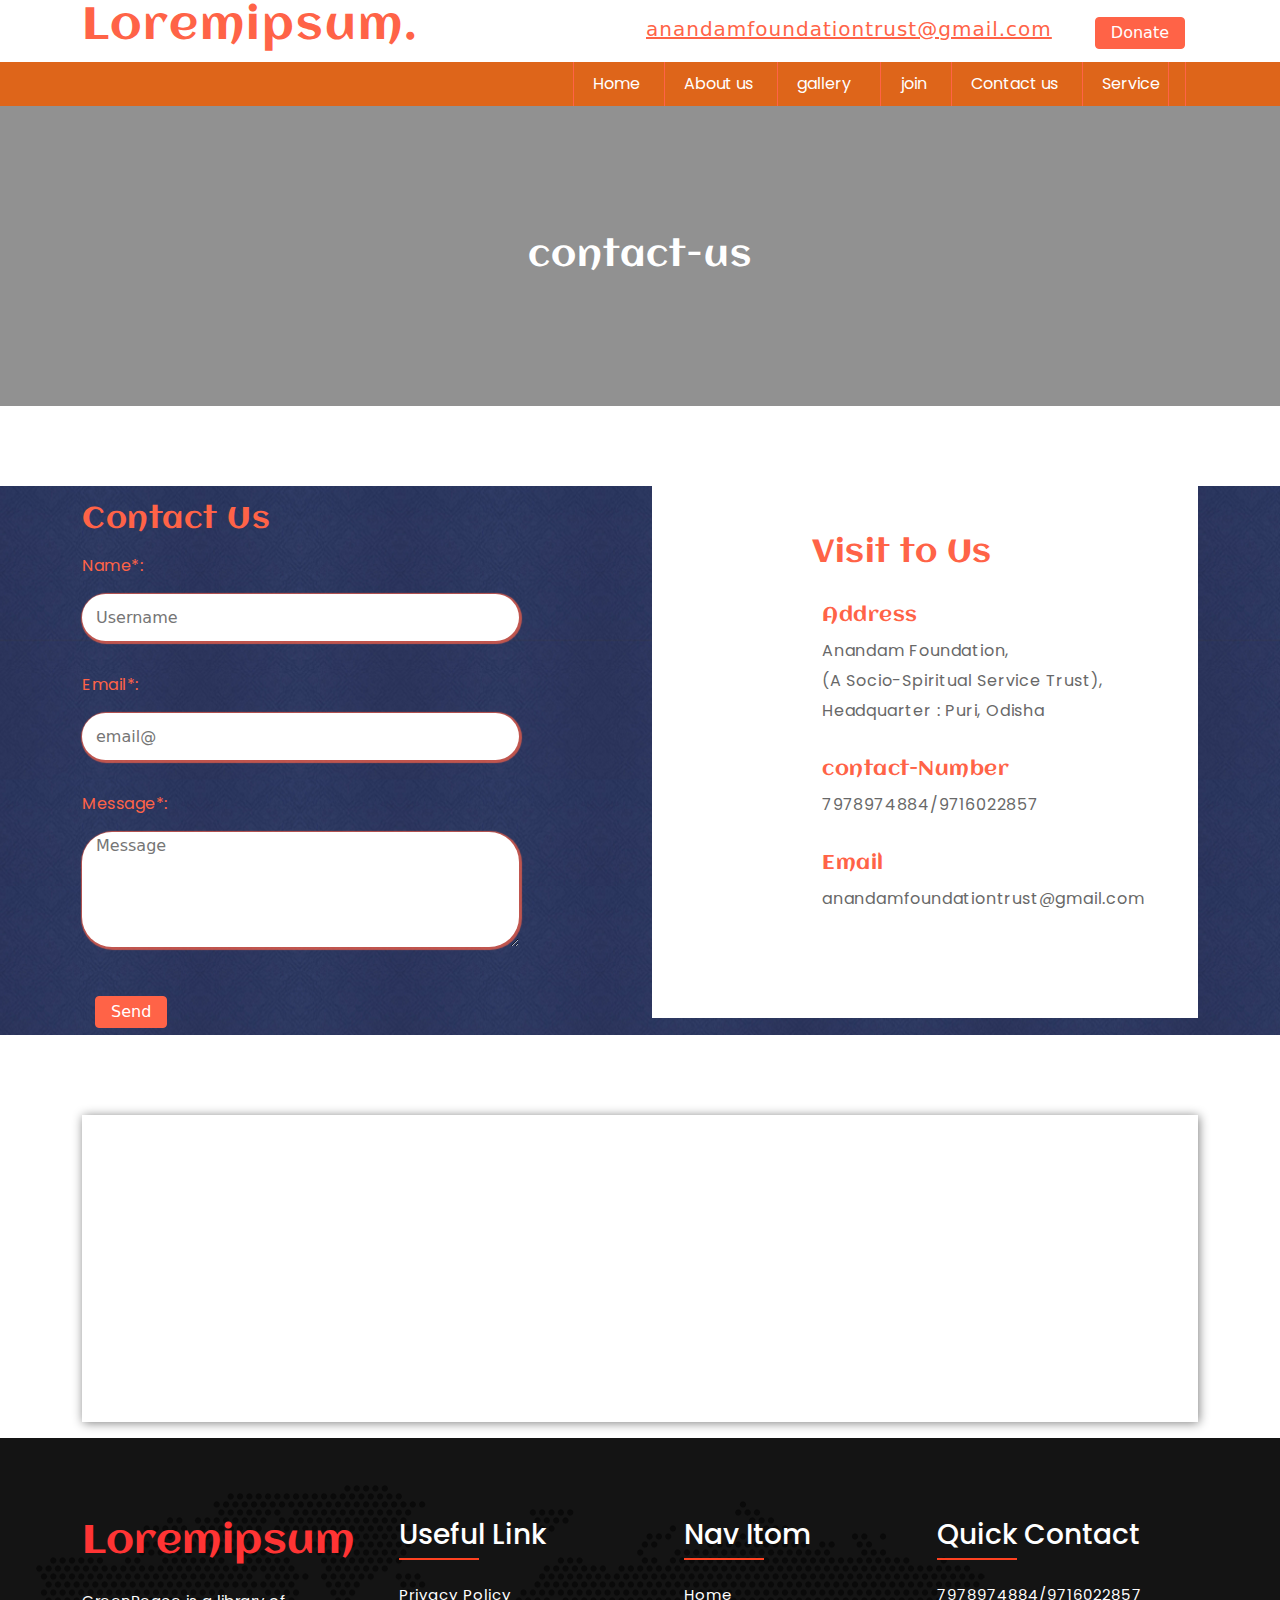
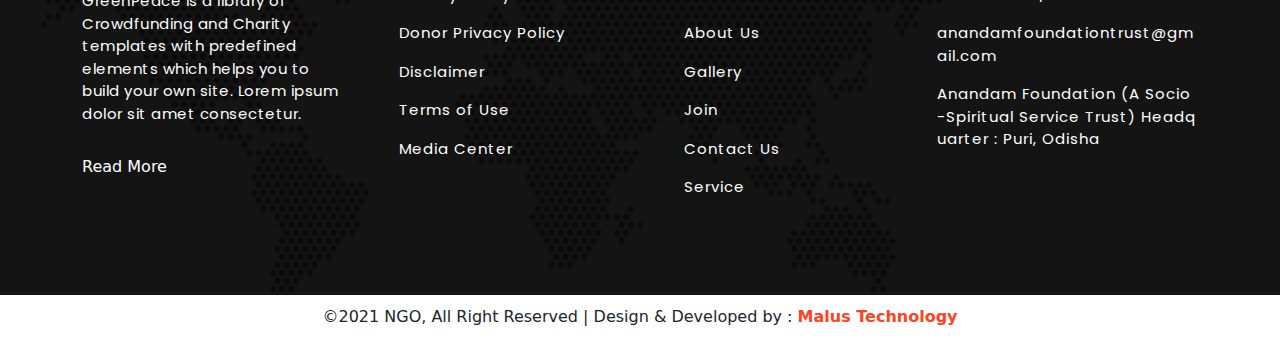
<file: contact.html>
<!DOCTYPE html>
<html lang="en">
<head>
    <meta charset="UTF-8">
    <meta http-equiv="X-UA-Compatible" content="IE=edge">
    <meta name="viewport" content="width=device-width, initial-scale=1.0">
    <link rel="stylesheet" href="css/bootstrap.min.css">
    <link rel="stylesheet" href="css/owl.carousel.min.css">
    <link rel="stylesheet" href="css/swiper.css">
    <link rel="stylesheet" href="css/aos.css">
    <link rel="stylesheet" href="css/style.css">
    <link rel="stylesheet" href="css/responsive.css">
    <title>Welcome to Anand Foundation</title>
</head>
<body>
    <section id="logo">
        <div class="container">
         <div class="logo1">
           <div class="logo">
             <h1>Loremipsum.</h1>
           </div>
           <div class="donate">
             <div class="email">
               <h5><a href=""><span class="fa fa-envelope">anandamfoundationtrust@gmail.com</a></h5>
             </div>
             <div class="btn">
               <span><a href=""><button>Donate</button ></a></span>
             </div>
           </div>
         </div>
        </div>
       </section>
       <!-- nav -->
       <section id="nav" class="nav-head">
         <div class="container">
           <nav class="navbar navbar-expand-lg">
             <div class="container-fluid">
               <a class="navbar-brand" href="#"></a>
               <button class="navbar-toggler" type="button" data-bs-toggle="collapse" data-bs-target="#navbarSupportedContent" aria-controls="navbarSupportedContent" aria-expanded="false" aria-label="Toggle navigation">
                <div id="menuToggle">
                  <input type="checkbox" />
                  <span></span>
                  <span></span>
                  <span></span>
                </div>
               </button>
               <div class="collapse navbar-collapse" id="navbarSupportedContent">
                 <ul class="navbar-nav mb-2 mb-lg-0">
                   <li class="nav-item">
                     <a class="nav-link active" aria-current="page" href="index.html">Home</a>
                   </li>
                   <li class="nav-item">
                     <a class="nav-link" href="about.html">About us</a>
                   </li>
                   <li class="nav-item dropdown menu">
                       <a class="nav-link" href="#" class="nav-link dropdown-toggle" href="#" id="navbarDropdown" role="button" data-toggle="dropdown" aria-haspopup="true" aria-expanded="false">gallery<span class="fa fa-angle-down"></span></a>
                       <ul class="drop-down">
                        <li><a href="photo.html">Photo</a></li>
                        <li><a href="video.html">Video</a></li>
                       </ul>
                   </li>
                   <li class="nav-item">
                     <a class="nav-link" href="join.html">join</a>
                   </li>
                   <li class="nav-item">
                     <a class="nav-link" href="contact.html">Contact us</a>
                   </li>
                   <li class="nav-item">
                     <a class="nav-link srvc" href="service.html">Service</a>
                   </li>
                   <li class="nav-item">
                    <div class="donate1">
                      <div class="email">
                        <h5><a href=""><span class="fa fa-envelope">anandamfoundationtrust@gmail.com</a></h5>
                      </div>
                      <div class="btn">
                        <span><a href=""><button>Donate</button ></a></span>
                      </div>
                    </div>
                  </li>
                 </ul>
               </div>
             </div>
           </nav>
         </div>
       </section>
       <!-- end-nav -->
       <section id="contact-us">
        <div class="container">
            <div class="inner-contact">
                <h1>contact-us</h1>
            </div>
        </div>
       </section>
      <section id="contact-details">
        <div class="container">
            <div class="inner-details">
                <div class="row">
                    <div class="col-lg-6">
                        <div class="left">
                            <div class="cntc-hd">
                                <h1>Contact Us</h1>
                            </div>
                            <div class="left-contact-details">
                                <div class="name">
                                    <label for="username">Name*:</label>
                                    <input name="username" id="username" type="text" placeholder="Username" required>
                                </div>
                                <div class="mail">
                                    <label for="email">Email*:</label>
                                    <input id="eml" type="email" required placeholder="email@" name="Email">
                                </div>
                                <div class="msg">
                                    <label for="message">Message*:</label>
                                    <textarea rows="6" required placeholder="Message" name="Message"></textarea>
                                </div>
                                <div class="btn">
                                    <button>Send</button>
                                </div>
                            </div>
                        </div>
                    </div>
                    <div class="col-lg-6">
                        <div class="right">
                            <div class="right-head">
                                <h2>Visit to Us</h2>
                            </div>
                            <div class="right-add">
                                <span class="fa fa-compass"></span>
                                <div class="hdd">
                                    <h3>Address</h3>
                                    <p>Anandam Foundation,<br>(A Socio-Spiritual Service Trust),<br>Headquarter : Puri, Odisha</p>
                                </div>
                            </div>
                            <div class="right-mob">
                                <span  class="fa fa-mobile-alt"></span>
                                <div class="hdd">
                                    <h3>contact-Number</h3>
                                    <p>7978974884/9716022857</p>
                                </div>
                            </div>
                            <div class="right-mail">
                                <span class="fa fa-envelope"></span>
                                <div class="hdd">
                                    <h3>Email</h3>
                                    <p>anandamfoundationtrust@gmail.com</p>
                                </div>
                            </div>
                            <div class="social-md">
                                <h6><a href="" class="fa fa-facebook"></a></h6>
                                <h6><a href="" class="fa fa-twitter"></a></h6>
                                <h6><a href="" class="fa fa-whatsapp"></a></h6>
                                <h6><a href="" class="fa fa-instagram"></a></h6>
                            </div>
                        </div>
                    </div>
                </div>
            </div>
        </div>
      </section>
      <section id="map">
        <div class="container">
            <div class="inner-map">
                <div class="right-map">
                    <iframe src="https://www.google.com/maps?q=Malus%20Technology%2C%20Patia%2C%20Bhubaneswar%2C%20Odisha%2C%20India&z=17&t=&ie=UTF8&output=embed" width="1025" height="535"></iframe><noscript> Full functionality of this site requires JavaScript to be enabled. Learn how to <a href="https://browseradvice.com/how-to-enable-javascript/">Enable JavaScript</a> in your browser.</noscript>
                </div>
            </div>
        </div>
      </section>
       <!-- footer -->
 <section id="footer">
    <div class="container">
      <div class="inner-footer">
        <div class="row">
          <div class="col-lg-3 col-md-6 col-sm-12">
            <div class="footer-txt">
              <div class="footer-head">
                <h1>Loremipsum</h1>
              </div>
              <p>GreenPeace is a library of Crowdfunding and Charity templates with predefined elements which helps you to build your own site. Lorem ipsum dolor sit amet consectetur.</p>
              <h6 class="fa fa-angle-double-right"> <a href=""><span></span> Read More</a></h6>
            </div>
          </div>
          <div class="col-lg-3 col-md-6 col-sm-12">
            <div class="link">
              <div class="link-head">
                <h3>Useful Link</h3>
              </div>
              <a href="">Privacy Policy</a>
              <a href="">Donor Privacy Policy</a>
              <a href="">Disclaimer</a>
              <a href="">Terms of Use</a>
              <a href="">Media Center</a>
            </div>
          </div>
          <div class="col-lg-3 col-md-6 col-sm-12">
            <div class="hd-lk">
              <div class="itom">
                <h3>Nav Itom</h3>
              </div>
              <a href="index.html">Home</a>
              <a href="about.html">About Us</a>
              <a href="">Gallery</a>
              <a href="join.html">Join</a>
              <a href="contact.html">Contact Us</a>
              <a href="service.html">Service</a>
            </div>
          </div>
          <div class="col-lg-3 col-md-6 col-sm-12">
            <div class="contact">
              <div class="contact-head">
                <h3>Quick Contact</h3>
              </div>
              <span><a href="">7978974884/9716022857</a></span>
              <span><a href="">anandamfoundationtrust@gmail.com</a></span>
              <span><a href="">Anandam Foundation
                (A Socio-Spiritual Service Trust)
                Headquarter : Puri, Odisha</a></span>
            </div>
          </div>
        </div>
      </div>
    </div>
   </section>
   <section id="copy-right">
    <div class="container">
      <div class="inner">
        <p>©2021 NGO, All Right Reserved | Design &amp; Developed by : <span><a href="http://malustechnology.com/" target="_blank">Malus Technology</a></span></p>
      </div>
    </div>
   </section>
<script src="js/jquery.js"></script>
<script src="js/fontawesome.js"></script>
<script src="js/bootstrap.min.js"></script>
<script src="js/owl.carousel.min.js"></script>
<script src="js/swiper.js"></script>
<script src="js/aos.js"></script>
<script>
AOS.init({
  duration: 1800,
})
</script>
</body>
</html>
</file>
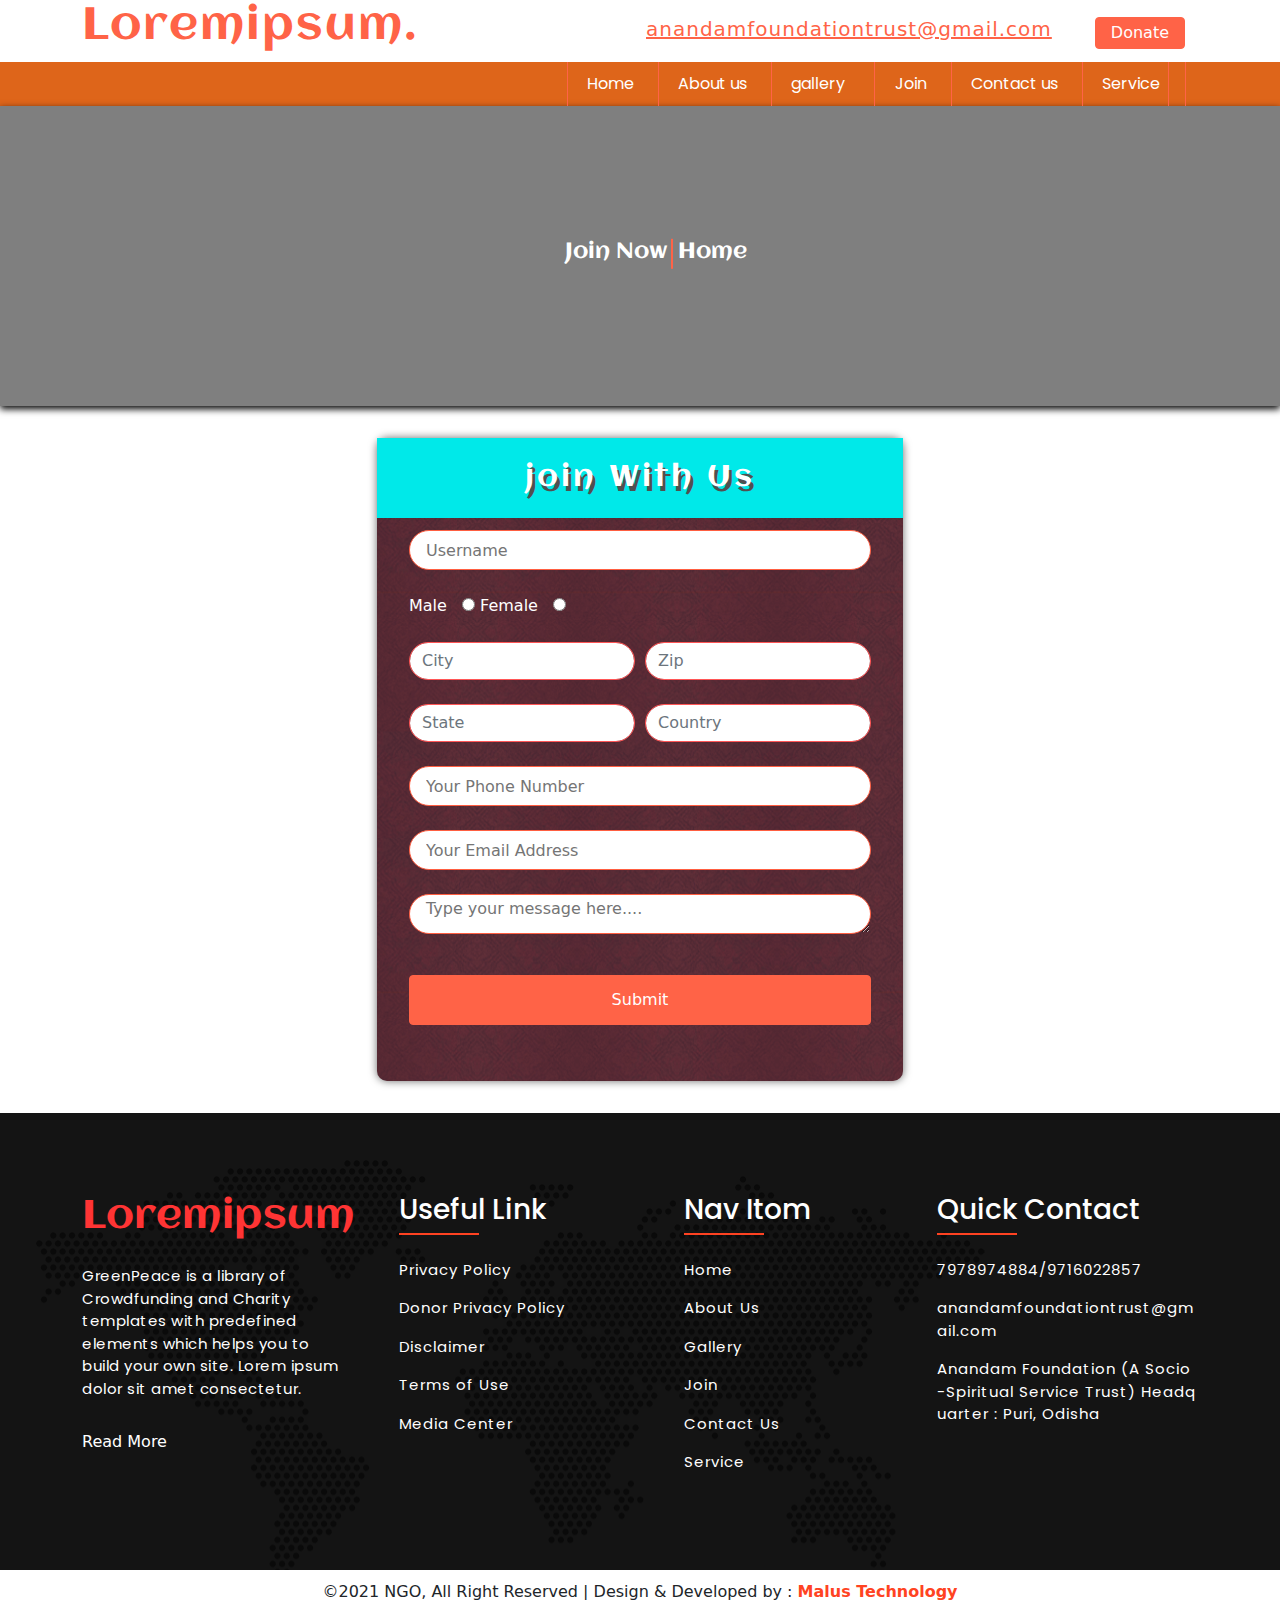
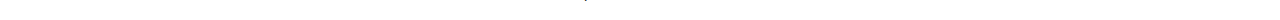
<file: join.html>
<!DOCTYPE html>
<html lang="en">
<head>
    <meta charset="UTF-8">
    <meta http-equiv="X-UA-Compatible" content="IE=edge">
    <meta name="viewport" content="width=device-width, initial-scale=1.0">
    <link rel="stylesheet" href="css/owl.carousel.min.css">
    <link rel="stylesheet" href="css/bootstrap.min.css">
    <link rel="stylesheet" href="css/swiper.css">
    <link rel="stylesheet" href="css/aos.css">
    <link rel="stylesheet" href="css/style.css">
    <link rel="stylesheet" href="css/responsive.css">
    <title>Welcome to Anand Foundation</title>
</head>
<body>
    <section id="logo">
        <div class="container">
         <div class="logo1">
           <div class="logo">
             <h1>Loremipsum.</h1>
           </div>
           <div class="donate">
             <div class="email">
               <h5><a href=""><span class="fa fa-envelope">anandamfoundationtrust@gmail.com</a></h5>
             </div>
             <div class="btn">
               <span><a href=""><button>Donate</button ></a></span>
             </div>
           </div>
         </div>
        </div>
       </section>
       <!-- nav -->
       <section id="nav" class="nav-head">
         <div class="container">
           <nav class="navbar navbar-expand-lg">
             <div class="container-fluid">
               <a class="navbar-brand" href="#"></a>
               <button class="navbar-toggler" type="button" data-bs-toggle="collapse" data-bs-target="#navbarSupportedContent" aria-controls="navbarSupportedContent" aria-expanded="false" aria-label="Toggle navigation">
                <div id="menuToggle">
                  <input type="checkbox" />
                  <span></span>
                  <span></span>
                  <span></span>
                </div>
               </button>
               <div class="collapse navbar-collapse" id="navbarSupportedContent">
                 <ul class="navbar-nav mb-2 mb-lg-0">
                   <li class="nav-item">
                     <a class="nav-link active" aria-current="page" href="index.html">Home</a>
                   </li>
                   <li class="nav-item">
                     <a class="nav-link" href="about.html">About us</a>
                   </li>
                   <li class="nav-item dropdown menu">
                       <a class="nav-link" href="#" class="nav-link dropdown-toggle" href="#" id="navbarDropdown" role="button" data-toggle="dropdown" aria-haspopup="true" aria-expanded="false">gallery<span class="fa fa-angle-down"></span></a>
                       <ul class="drop-down">
                         <li><a href="photo.html">Photo</a></li>
                         <li><a href="video.html">Video</a></li>
                       </ul>
                   </li>
                   <li class="nav-item">
                     <a class="nav-link" href="join.html">Join</a>
                   </li>
                   <li class="nav-item">
                     <a class="nav-link" href="contact.html">Contact us</a>
                   </li>
                   <li class="nav-item">
                     <a class="nav-link srvc" href="service.html">Service</a>
                   </li>
                   <li class="nav-item">
                    <div class="donate1">
                      <div class="email">
                        <h5><a href=""><span class="fa fa-envelope">anandamfoundationtrust@gmail.com</a></h5>
                      </div>
                      <div class="btn">
                        <span><a href=""><button>Donate</button ></a></span>
                      </div>
                    </div>
                  </li>
                 </ul>
               </div>
             </div>
           </nav>
         </div>
       </section>
       <!-- end-nav -->
       <section>
        <div class="video-head">
          <ul>
              <h1>Join Now</h1>
              <h2><a href="index.html">Home</a> </h2>
          </ul>
        </div>
       </section>
       <section id="join">
        <div class="container">
            
            <div class="inner-join">
                <div class="join-bg">
                    <div class="join-head">
                        <h1>join With Us</h1>
                    </div>
                    <div class="name-form">
                        <input name="username" id="username" type="text" placeholder="Username" required>
                    </div>
                    <div class="radio">
                        <label for="male">Male</label>
                        <input name="gender" id="male" type="radio">
                         
                        <label for="femail">Female</label>
                        <input name="gender" id="female" type="radio">
                    </div>
                    <div class="adress-form">
                        <div class="inner-add">
                            <div class="city">
                                <input type="city"  class="form-control"  id="inputCity"  placeholder="City">
                            </div>
                            <div class="state">
                                <input type="state" class="form-control" id="inputState" placeholder="State">
                            </div>
                        </div>
                        <div class="inner-add1">
                            <div class="zip">
                                <input type="zip" class="form-control" id="inputZip" placeholder="Zip">
                            </div>
                            <div class="country">
                                <input type="country" class="form-control" id="inputCountry" placeholder="Country">
                            </div>
                        </div>
                    </div>
                    <div class="mob-form">
                        <input placeholder="Your Phone Number" type="tel" tabindex="3" required>
                    </div>
                    <div class="email-form">
                        <input placeholder="Your Email Address" type="email" tabindex="2" required>
                    </div>
                    <div class="msg-form">
                        <textarea placeholder="Type your message here...." tabindex="5" required></textarea>
                    </div>
                   <div class="bbb">
                    <button name="submit" type="submit" id="contact-submit" data-submit="...Sending">Submit</button>
                   </div>
                </div>
            </div>
        </div>
       </section>
         <!-- footer -->
         <section id="footer">
            <div class="container">
              <div class="inner-footer">
                <div class="row">
                  <div class="col-lg-3 col-md-6 col-sm-12">
                    <div class="footer-txt">
                      <div class="footer-head">
                        <h1>Loremipsum</h1>
                      </div>
                      <p>GreenPeace is a library of Crowdfunding and Charity templates with predefined elements which helps you to build your own site. Lorem ipsum dolor sit amet consectetur.</p>
                      <h6 class="fa fa-angle-double-right"> <a href=""><span></span> Read More</a></h6>
                    </div>
                  </div>
                  <div class="col-lg-3 col-md-6 col-sm-12">
                    <div class="link">
                      <div class="link-head">
                        <h3>Useful Link</h3>
                      </div>
                      <a href="">Privacy Policy</a>
                      <a href="">Donor Privacy Policy</a>
                      <a href="">Disclaimer</a>
                      <a href="">Terms of Use</a>
                      <a href="">Media Center</a>
                    </div>
                  </div>
                  <div class="col-lg-3 col-md-6 col-sm-12">
                    <div class="hd-lk">
                      <div class="itom">
                        <h3>Nav Itom</h3>
                      </div>
                      <a href="index.html">Home</a>
                      <a href="about.html">About Us</a>
                      <a href="">Gallery</a>
                      <a href="join.html">Join</a>
                      <a href="contact.html">Contact Us</a>
                      <a href="service.html">Service</a>
                    </div>
                  </div>
                  <div class="col-lg-3 col-md-6 col-sm-12">
                    <div class="contact">
                      <div class="contact-head">
                        <h3>Quick Contact</h3>
                      </div>
                      <span><a href="">7978974884/9716022857</a></span>
                      <span><a href="">anandamfoundationtrust@gmail.com</a></span>
                      <span><a href="">Anandam Foundation
                        (A Socio-Spiritual Service Trust)
                        Headquarter : Puri, Odisha</a></span>
                    </div>
                  </div>
                </div>
              </div>
            </div>
           </section>
           <section id="copy-right">
            <div class="container">
              <div class="inner">
                <p>©2021 NGO, All Right Reserved | Design &amp; Developed by : <span><a href="http://malustechnology.com/" target="_blank">Malus Technology</a></span></p>
              </div>
            </div>
           </section>
        <script src="js/jquery.js"></script>
        <script src="js/fontawesome.js"></script>
        <script src="js/bootstrap.min.js"></script>
        <script src="js/owl.carousel.min.js"></script>
        <script src="js/swiper.js"></script>
        <script src="js/aos.js"></script>
        <script>
        AOS.init({
          duration: 1800,
        })
        </script>
    </body>
    </html>
</file>
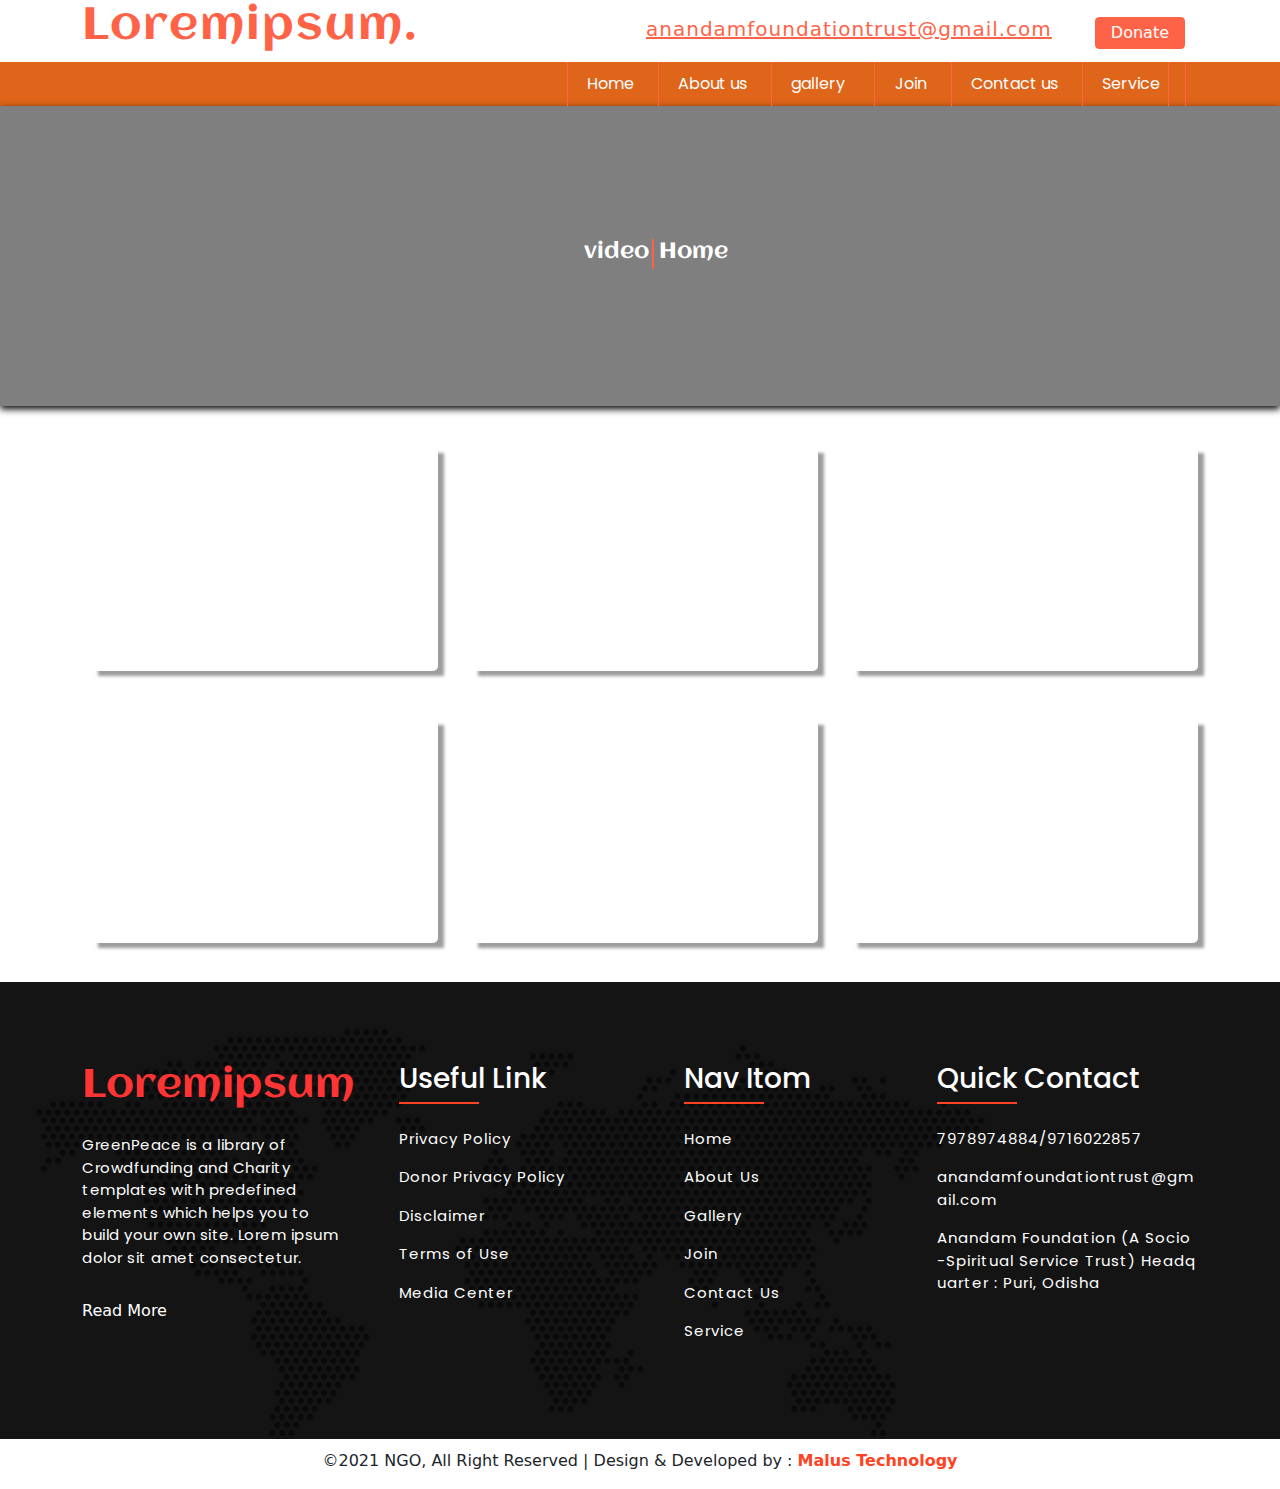
<file: video.html>
<!DOCTYPE html>
<html lang="en">
<head>
    <meta charset="UTF-8">
    <meta http-equiv="X-UA-Compatible" content="IE=edge">
    <meta name="viewport" content="width=device-width, initial-scale=1.0">
    <link rel="stylesheet" href="css/owl.carousel.min.css">
    <link rel="stylesheet" href="css/bootstrap.min.css">
    <link rel="stylesheet" href="css/swiper.css">
    <link rel="stylesheet" href="css/aos.css">
    <link rel="stylesheet" href="css/style.css">
    <link rel="stylesheet" href="css/responsive.css">
    <title>Welcome to Anand Foundation</title>
</head>
<body>
    <section id="logo">
        <div class="container">
         <div class="logo1">
           <div class="logo">
             <h1>Loremipsum.</h1>
           </div>
           <div class="donate">
             <div class="email">
               <h5><a href=""><span class="fa fa-envelope">anandamfoundationtrust@gmail.com</a></h5>
             </div>
             <div class="btn">
               <span><a href=""><button>Donate</button ></a></span>
             </div>
           </div>
         </div>
        </div>
       </section>
       <!-- nav -->
       <section id="nav" class="nav-head">
         <div class="container">
           <nav class="navbar navbar-expand-lg">
             <div class="container-fluid">
               <a class="navbar-brand" href="#"></a>
               <button class="navbar-toggler" type="button" data-bs-toggle="collapse" data-bs-target="#navbarSupportedContent" aria-controls="navbarSupportedContent" aria-expanded="false" aria-label="Toggle navigation">
                <div id="menuToggle">
                  <input type="checkbox" />
                  <span></span>
                  <span></span>
                  <span></span>
                </div>
               </button>
               <div class="collapse navbar-collapse" id="navbarSupportedContent">
                 <ul class="navbar-nav mb-2 mb-lg-0">
                   <li class="nav-item">
                     <a class="nav-link active" aria-current="page" href="index.html">Home</a>
                   </li>
                   <li class="nav-item">
                     <a class="nav-link" href="about.html">About us</a>
                   </li>
                   <li class="nav-item dropdown menu">
                       <a class="nav-link" href="#" class="nav-link dropdown-toggle" href="#" id="navbarDropdown" role="button" data-toggle="dropdown" aria-haspopup="true" aria-expanded="false">gallery<span class="fa fa-angle-down"></span></a>
                       <ul class="drop-down">
                         <li><a href="photo.html">Photo</a></li>
                         <li><a href="video.html">Video</a></li>
                       </ul>
                   </li>
                   <li class="nav-item">
                     <a class="nav-link" href="join.html">Join</a>
                   </li>
                   <li class="nav-item">
                     <a class="nav-link" href="contact.html">Contact us</a>
                   </li>
                   <li class="nav-item">
                     <a class="nav-link srvc" href="service.html">Service</a>
                   </li>
                   <li class="nav-item">
                    <div class="donate1">
                      <div class="email">
                        <h5><a href=""><span class="fa fa-envelope">anandamfoundationtrust@gmail.com</a></h5>
                      </div>
                      <div class="btn">
                        <span><a href=""><button>Donate</button ></a></span>
                      </div>
                    </div>
                  </li>
                 </ul>
               </div>
             </div>
           </nav>
         </div>
       </section>
       <!-- end-nav -->
       <!-- video -->
       <section id="video">
        <div class="video-head">
            <ul>
                <h1>video</h1>
                <h2><a href="index.html">Home</a> </h2>
            </ul>
        </div>
        <div class="container">
            <div class="inner-video">
                <div class="row">
                    <div class="col-lg-4 col-md-6 col-sm-12">
                        <div class="vd">
                            <iframe  src="https://www.youtube.com/embed/mPRXhNFPgwo" title="YouTube video player" frameborder="0" allow="accelerometer; autoplay; clipboard-write; encrypted-media; gyroscope; picture-in-picture" allowfullscreen></iframe>
                        </div>
                    </div>
                    <div class="col-lg-4 col-md-6 col-sm-12">
                        <div class="vd">
                            <iframe  src="https://www.youtube.com/embed/mPRXhNFPgwo" title="YouTube video player" frameborder="0" allow="accelerometer; autoplay; clipboard-write; encrypted-media; gyroscope; picture-in-picture" allowfullscreen></iframe>
                        </div>
                    </div>
                    <div class="col-lg-4 col-md-6 col-sm-12">
                        <div class="vd">
                            <iframe  src="https://www.youtube.com/embed/mPRXhNFPgwo" title="YouTube video player" frameborder="0" allow="accelerometer; autoplay; clipboard-write; encrypted-media; gyroscope; picture-in-picture" allowfullscreen></iframe>
                        </div>
                    </div>
                </div>
                <div class="row">
                    <div class="col-lg-4 col-md-6 col-sm-12">
                        <div class="vd">
                            <iframe  src="https://www.youtube.com/embed/mPRXhNFPgwo" title="YouTube video player" frameborder="0" allow="accelerometer; autoplay; clipboard-write; encrypted-media; gyroscope; picture-in-picture" allowfullscreen></iframe>
                        </div>
                    </div>
                    <div class="col-lg-4 col-md-6 col-sm-12">
                        <div class="vd">
                            <iframe  src="https://www.youtube.com/embed/mPRXhNFPgwo" title="YouTube video player" frameborder="0" allow="accelerometer; autoplay; clipboard-write; encrypted-media; gyroscope; picture-in-picture" allowfullscreen></iframe>
                        </div>
                    </div>
                    <div class="col-lg-4 col-md-6 col-sm-12">
                        <div class="vd">
                            <iframe  src="https://www.youtube.com/embed/mPRXhNFPgwo" title="YouTube video player" frameborder="0" allow="accelerometer; autoplay; clipboard-write; encrypted-media; gyroscope; picture-in-picture" allowfullscreen></iframe>
                        </div>
                    </div>
                </div>
            </div>
        </div>
       </section>
       <!-- end-video -->

       <section id="footer">
        <div class="container">
          <div class="inner-footer">
            <div class="row">
              <div class="col-lg-3 col-md-6 col-sm-12">
                <div class="footer-txt">
                  <div class="footer-head">
                    <h1>Loremipsum</h1>
                  </div>
                  <p>GreenPeace is a library of Crowdfunding and Charity templates with predefined elements which helps you to build your own site. Lorem ipsum dolor sit amet consectetur.</p>
                  <h6 class="fa fa-angle-double-right"> <a href=""><span></span> Read More</a></h6>
                </div>
              </div>
              <div class="col-lg-3 col-md-6 col-sm-12">
                <div class="link">
                  <div class="link-head">
                    <h3>Useful Link</h3>
                  </div>
                  <a href="">Privacy Policy</a>
                  <a href="">Donor Privacy Policy</a>
                  <a href="">Disclaimer</a>
                  <a href="">Terms of Use</a>
                  <a href="">Media Center</a>
                </div>
              </div>
              <div class="col-lg-3 col-md-6 col-sm-12">
                <div class="hd-lk">
                  <div class="itom">
                    <h3>Nav Itom</h3>
                  </div>
                  <a href="index.html">Home</a>
                  <a href="about.html">About Us</a>
                  <a href="">Gallery</a>
                  <a href="join.html">Join</a>
                  <a href="contact.html">Contact Us</a>
                  <a href="service.html">Service</a>
                </div>
              </div>
              <div class="col-lg-3 col-md-6 col-sm-12">
                <div class="contact">
                  <div class="contact-head">
                    <h3>Quick Contact</h3>
                  </div>
                  <span><a href="">7978974884/9716022857</a></span>
                  <span><a href="">anandamfoundationtrust@gmail.com</a></span>
                  <span><a href="">Anandam Foundation
                    (A Socio-Spiritual Service Trust)
                    Headquarter : Puri, Odisha</a></span>
                </div>
              </div>
            </div>
          </div>
        </div>
       </section>
       <section id="copy-right">
        <div class="container">
          <div class="inner">
            <p>©2021 NGO, All Right Reserved | Design &amp; Developed by : <span><a href="http://malustechnology.com/" target="_blank">Malus Technology</a></span></p>
          </div>
        </div>
       </section>
    <script src="js/jquery.js"></script>
    <script src="js/fontawesome.js"></script>
    <script src="js/bootstrap.min.js"></script>
    <script src="js/owl.carousel.min.js"></script>
    <script src="js/swiper.js"></script>
    <script src="js/aos.js"></script>
    <script>
    AOS.init({
      duration: 1800,
    })
    </script>
</body>
</html>
</file>
<file: css/style.css>
@import url('https://fonts.googleapis.com/css2?family=Poppins:ital,wght@0,100;0,200;0,300;0,400;0,500;0,600;0,700;0,800;0,900;1,100;1,200;1,300;1,400;1,500;1,600;1,700;1,800;1,900&display=swap');
@import url('https://fonts.googleapis.com/css2?family=Aclonica&display=swap');
@import url('https://fonts.googleapis.com/css2?family=Aclonica&family=Open+Sans&display=swap');
@import url('https://fonts.googleapis.com/css2?family=Aclonica&family=Archivo+Narrow&family=Lobster&family=Open+Sans&family=Roboto&family=Titillium+Web&display=swap');
@import url('https://fonts.googleapis.com/css2?family=Aclonica&family=Archivo+Narrow&family=Lobster&family=Open+Sans&family=Roboto&family=Tangerine:wght@400;700&family=Titillium+Web&display=swap');
.logo h1{
    font-size: 45px;
    letter-spacing: 2px;
    font-family: 'Aclonica';
    color: tomato;
}
.donate{
    display: block;
}
button {
    color: #1D9AF2;
    background-color: tomato;
    border: 1px solid tomato;
    border-radius: 4px;
    padding: 0px 15px;
    cursor: pointer;
    height: 32px;
    font-size: 16px;
    color: white;
    transition: all 0.2s ease-in-out;
    margin-top: 10px;
}
    button:hover {
    animation: swing 1s ease;
    animation-iteration-count: 1;
    }
    @keyframes swing {
    15% {
    transform: translateX(5px);
    }
    30% {
    transform: translateX(-5px);
    }
    50% {
    transform: translateX(3px);
    }
    65% {
    transform: translateX(-3px);
    }
    80% {
    transform: translateX(2px);
    }
    100% {
    transform: translateX(0);
    }
}
.logo1{
    display: flex;
    justify-content: space-between;
}
.donate{
    display: flex;
    gap: 20px;
}
.navbar-nav{
    position: relative;
    margin-left: auto !important;
    gap: 1rem;
    /* padding: 10px; */
}
.email h5 a{
    color: tomato;
}
.email h5{
    margin-top: 17px;
    letter-spacing: 1px;
}
.email span{
    margin-right: 10px;
}
.mrq marquee{
    font-family: 'Poppins';
    letter-spacing: 1px;
    color: #ffffff;
    padding-top: 12px;
    font-size: 15px;
}
.nav-link{
    padding: 0px;
    position: relative;
    font-family: 'Poppins';
}
.navbar-expand-lg .navbar-nav .nav-link {
    padding-left: 1.2rem;
}
.srvc{
    border-right: 1px solid  tomato;
}
.nav-item{
    border-left: 1px solid tomato;
}
.navbar-brand {
    padding-top: .3125rem;
    padding-bottom: .3125rem;
    margin-right: 1rem;
    font-size: 2.25rem;
    text-decoration: none;
    white-space: nowrap;
    font-family: 'Lobster';
    color: rgb(255, 67, 67);
    letter-spacing: 9px;
    margin-left: 19px;
}
.navbar{
    z-index: 999;
    padding: 0px;
}
.nav-head{
    background-color:#de651a;
    /* position: fixed; */
    z-index: 222222;
    width: 100%;
}
.dropdown-menu{
    background-color: #de651a !important;
    color: white;
    height: 100px;
}
.dropdown-item{
    color: white;
    border-bottom: 1px solid white;
}
.nav-link{
    color: rgb(255, 255, 255);
    padding: 10px 50px;
}
a:hover {
    color: rgb(3, 3, 3);
}
.itom:hover{
    color: black;
}

 .menu ul {
	 list-style: none;
	 position: absolute;
	 /* width: 100%; */
	 text-align: center;
	 perspective: 200px;
}
 .menu ul li {
	 padding: 10px 50px;
	 display: none;
	 background: #de651a;
	 color: white;
	 /* transform-origin: top center; */
	 user-select: none;
     text-align: center;
     border-bottom: 1px solid tomato;
}
 .menu ul :hover {
	 background: #737373;
}
.drop-down{
    margin-top: 0.09rem;
    margin-left: -49px;
}
.drop-down li a{
    text-decoration: none;
    color: white;
}
 @keyframes drop-down {
	 0% {
		 opacity: 0;
		 transform: rotateX(-90deg);
	}
	 100% {
		 opacity: 1;
		 transform: rotateX(0);
	}
}
 .menu:hover .nav-link + ul li {
	 display: block;
	 opacity: 0;
     
}
 .menu:hover .nav-link + ul li:nth-child(1) {
	 animation-name: drop-down;
	 animation-duration: 150ms;
	 animation-delay: 0ms;
	 animation-timing-function: ease-in-out;
	 animation-fill-mode: forwards;
}
 .menu:hover .nav-link + ul li:nth-child(2) {
	 animation-name: drop-down;
	 animation-duration: 150ms;
	 animation-delay: 75ms;
	 animation-timing-function: ease-in-out;
	 animation-fill-mode: forwards;
}
 .menu:hover .nav-link + ul li:nth-child(3) {
	 animation-name: drop-down;
	 animation-duration: 150ms;
	 animation-delay: 150ms;
	 animation-timing-function: ease-in-out;
	 animation-fill-mode: forwards;
}
 .menu:hover .nav-link + ul li:nth-child(4) {
	 animation-name: drop-down;
	 animation-duration: 150ms;
	 animation-delay: 225ms;
	 animation-timing-function: ease-in-out;
	 animation-fill-mode: forwards;
}
 .menu:hover .nav-link + ul li:nth-child(5) {
	 animation-name: drop-down;
	 animation-duration: 150ms;
	 animation-delay: 300ms;
	 animation-timing-function: ease-in-out;
	 animation-fill-mode: forwards;
}
.fa-angle-down {
    margin-left: 5px;
    padding-top: 3px;
    font-size: 14px;
    opacity: 0.5;
}
/* Menu Toggler */
#menuToggle {
    display: -webkit-box;
    display: -ms-flexbox;
    display: flex;
    -webkit-box-orient: vertical;
    -webkit-box-direction: normal;
        -ms-flex-direction: column;
            flex-direction: column;
    position: relative;
    top: 0px;
    left: 10px;
    z-index: 1;
    -webkit-user-select: none;
    -moz-user-select: none;
     -ms-user-select: none;
         user-select: none;
    outline: none;
  }
  
  .navbar-light .navbar-toggler {
    color: rgba(0, 0, 0, 0) !important;
    border-color: rgba(0, 0, 0, 0) !important;
  }
  
  #menuToggle input {
    display: -webkit-box;
    display: -ms-flexbox;
    display: flex;
    width: 24px;
    height: 18px;
    position: absolute;
    cursor: pointer;
    opacity: 0;
    z-index: 2;
  }
  
  #menuToggle span {
    display: -webkit-box;
    display: -ms-flexbox;
    display: flex;
    width: 26px;
    height: 3px;
    margin-bottom: 7px;
    position: relative;
    background: #000;
    border-radius: 3px;
    z-index: 1;
    -webkit-transform-origin: 5px 0px;
        -ms-transform-origin: 5px 0px;
            transform-origin: 5px 0px;
    -webkit-transition: background 0.5s cubic-bezier(0.77, 0.2, 0.05, 1.0),
        opacity 0.55s ease,
        -webkit-transform 0.5s cubic-bezier(0.77, 0.2, 0.05, 1.0);
    transition: background 0.5s cubic-bezier(0.77, 0.2, 0.05, 1.0),
        opacity 0.55s ease,
        -webkit-transform 0.5s cubic-bezier(0.77, 0.2, 0.05, 1.0);
    -o-transition: transform 0.5s cubic-bezier(0.77, 0.2, 0.05, 1.0),
        background 0.5s cubic-bezier(0.77, 0.2, 0.05, 1.0),
        opacity 0.55s ease;
    transition: transform 0.5s cubic-bezier(0.77, 0.2, 0.05, 1.0),
        background 0.5s cubic-bezier(0.77, 0.2, 0.05, 1.0),
        opacity 0.55s ease;
    transition: transform 0.5s cubic-bezier(0.77, 0.2, 0.05, 1.0),
        background 0.5s cubic-bezier(0.77, 0.2, 0.05, 1.0),
        opacity 0.55s ease,
        -webkit-transform 0.5s cubic-bezier(0.77, 0.2, 0.05, 1.0);
  }
  
  #menuToggle span:first-child {
    -webkit-transform-origin: 0% 0%;
        -ms-transform-origin: 0% 0%;
            transform-origin: 0% 0%;
  }
  
  #menuToggle span:nth-last-child(2) {
    -webkit-transform-origin: 0% 100%;
        -ms-transform-origin: 0% 100%;
            transform-origin: 0% 100%;
  }
  
  #menuToggle input:checked~span {
    opacity: 1;
    -webkit-transform: rotate(-45deg) translate(-3px, -1px);
        -ms-transform: rotate(-45deg) translate(-3px, -1px);
            transform: rotate(-45deg) translate(-3px, -1px);
    background: rgb(7, 7, 7);
  }
  
  #menuToggle input:checked~span:nth-last-child(2) {
    opacity: 1;
    -webkit-transform: rotate(45deg) translate(-4px, -2px);
        -ms-transform: rotate(45deg) translate(-4px, -2px);
            transform: rotate(45deg) translate(-4px, -2px);
  }
  
  #menuToggle input:checked~span:nth-last-child(3) {
    opacity: 0;
    -webkit-transform: rotate(45deg) translate(-3px, -1px);
        -ms-transform: rotate(45deg) translate(-3px, -1px);
            transform: rotate(45deg) translate(-3px, -1px);
  }
  
  /* end menu toggler */
/* banner */

.slider-img1{
    background-image:url(../images/slide1.jpg);
    height: 510px;
    position: relative;
    background-position: center;
    cursor:-webkit-grab;
}
.slider-img2{
    background-image:url(../images/slide2.jpg);
    height: 510px;
    position: relative;
    background-position: inherit;
    cursor:-webkit-grab;
}
.slider-img3{
    background-image:url(../images/slide3.jpg);
    height: 510px;
    position: relative;
    background-position: top;
    cursor:-webkit-grab;
}
.swiper-container-horizontal>.swiper-pagination-bullets, .swiper-pagination-custom, .swiper-pagination-fraction {
    bottom: 54px !important;
}
.mySwiper{
    overflow: hidden;
}
.slide-text1{
    padding: 5rem 0 0 10rem;
}
.slide-text2{
    padding: 8rem 0 0 55rem;
}
.slide-text3{
    padding: 11rem 0 0 32rem;
    text-align: center;
}
.slide-text1 p{
    width: 300px;
    color: #ffffff;
    font-family: 'Poppins', sans-serif;
    letter-spacing: 0.5px;
    margin: 1rem 0 1.5rem 0;
}
.slide-text2 p{
    text-align: end;
    color: #ffffff;
    font-family: 'Poppins', sans-serif;
    letter-spacing: 0.5px;
    margin: 1rem 0 1.5rem 0;
    margin-right: 12rem;
}
.slide-text3 p{
    color: white;
    margin: 1rem 10rem 2rem 10rem;
    text-align: center;
    font-family: 'Poppins';
    letter-spacing: 0.5px;
    font-size: 15px;
}
.slide-text1 h1,.slide-text2 h1,.slide-text3 h1{
    color: #ffffff;
    font-weight: 600;
    font-size: 74px;
    font-family: 'Poppins';
}
.slide-text1 h2{
    display: inline;
    color: white;
    padding: 3px 10px;
    background: linear-gradient(90deg,rgb(1, 1, 122) 1.8%,#db0000 0);
    font-family: 'Poppins';
}
.slide-text2 h1{
    display: inline;
    color: white;
    font-size: 55px;
    letter-spacing: 1px;
    padding: 0px 10px;
    background: linear-gradient(90deg,#db0000 98%,rgb(1, 1, 122) 0);
    font-family: 'Poppins';
}
.slide-text3 h1{
    font-size: 42px;
    background-color: #db0000;
    border-radius: 33px;
    padding: 5px 10px;
    display: inline-block;
    margin-top: 2rem;
}
.slide-text2 h2{
    color: white;
    margin-top: 1rem;
    text-align: end;
    margin-right: 12.5rem;
}
.slide-text3 h2{
    color: white;
    text-align: center;
    padding: 10px;
    display: inline;
    letter-spacing: 1px;
    border-radius: 30px;
    background-color: #db0000;
    border-right: 10px solid #00006b;
    border-left: 10px solid #00006b;
}
.slide-text1 span a,.slide-text2 span a,.slide-text3 span a{
    text-decoration: none;
    color: white;
    padding: 10px 15px;
    background: linear-gradient(90deg,rgb(1, 1, 122) 5%,#db0000 0);
    transition: all.3s;
}
.slide-text2 span{
    position: relative;
    float: right;
    margin-right: 12rem;
}
.slide-text1 a:hover.slide-text2 a:hover.slide-text3 a:hover{
    color: rgb(0, 0, 0);
}
.swiper-container-horizontal>.swiper-pagination-bullets, .swiper-pagination-custom, .swiper-pagination-fraction {
    bottom: 63px;
    cursor:pointer;
}
.swiper-wrapper .swiper-slide-active .slide-text1 h1,.swiper-wrapper .swiper-slide-active .slide-text2 h2,.swiper-wrapper .swiper-slide-active .slide-text3 h1{
    animation: lightSpeedIn 2s;
}
    @-webkit-keyframes lightSpeedIn {
    0% {
    -webkit-transform: translate3d(100%, 0, 0) skewX(-30deg);
    transform: translate3d(100%, 0, 0) skewX(-30deg);
    opacity: 0;
    }
    60% {
    -webkit-transform: skewX(20deg);
    transform: skewX(20deg);
    opacity: 1;
    }
    80% {
    -webkit-transform: skewX(-5deg);
    transform: skewX(-5deg);
    opacity: 1;
    }
    100% {
    -webkit-transform: none;
    transform: none;
    opacity: 1;
    }
    }
    @keyframes lightSpeedIn {
    0% {
    -webkit-transform: translate3d(100%, 0, 0) skewX(-30deg);
    transform: translate3d(100%, 0, 0) skewX(-30deg);
    opacity: 0;
    }
    60% {
    -webkit-transform: skewX(20deg);
    transform: skewX(20deg);
    opacity: 1;
    }
    80% {
    -webkit-transform: skewX(-5deg);
    transform: skewX(-5deg);
    opacity: 1;
    }
    100% {
    -webkit-transform: none;
    transform: none;
    opacity: 1;
    }
    } 
    .swiper-wrapper .swiper-slide-active .slide-text1 p,.swiper-wrapper .swiper-slide-active .slide-text2 span,.swiper-wrapper .swiper-slide-active .slide-text3 p{
        animation:  zoomIn 2s;
    }
    @-webkit-keyframes zoomIn {
        0% {
        opacity: 0;
        -webkit-transform: scale3d(.3, .3, .3);
        transform: scale3d(.3, .3, .3);
        }
        50% {
        opacity: 1;
        }
        }
        @keyframes zoomIn {
        0% {
        opacity: 0;
        -webkit-transform: scale3d(.3, .3, .3);
        transform: scale3d(.3, .3, .3);
        }
        50% {
        opacity: 1;
        }
        } 
        #mrr{
            box-shadow: 1px 1px 10px -5px;
            background-color: #020268;
        }
        /* about */
        .img1{
            height: 250px;
            width: 200px;
            object-fit: cover;
            position: relative;
            z-index: 4;
            border-radius: 50%;
            box-shadow: #007373 4px -3px 0px 4px;
        }
        .left-img{
            position: relative;
        }
        .right-about{
            position: relative;
        }
        .right-about::after {
            position: absolute;
            content: "";
            background-image: url(../images/pngwing.com\ \(20\).png);
            opacity: 38%;
            background-size: contain;
            height: 57rem;
            width: 46rem;
            top: -9.5rem;
            right: -8.5rem;
            background-repeat: no-repeat;
        }
        .img2 {
            height: 200px;
            width: 150px;
            object-fit: cover;
            position: absolute;
            top: 10rem;
            left: -4rem;
            padding: none;
            border: 7px solid white;
            z-index: 5;
            border-radius: 50%;
            box-shadow: #007373 4px -3px 0px 4px;
        }
        .img3 {
            height: 170px;
            width: 170px;
            position: absolute;
            top: 16.2rem;
            left: 5.9rem;
            object-fit: cover;
            z-index: 2;
            border-radius: 50%;
            box-shadow: #007373 4px -3px 0px 4px;
        }
        .img4{
            height: 172px;
            width: 150px;
            position: absolute;
            left: 13.2rem;
            top: 2rem;
            object-fit: cover;
            z-index: 2;
            border-radius: 50%;
            box-shadow: #007373 4px -3px 0px 4px;
        }
        #about {
            background-image: url(../images/leather_1.png);
            width: 100%;
            padding: 4rem 0rem 7rem 0rem;
            background-color: #000000;
            background-blend-mode: hard-light;
            overflow: hidden;
        }
        .left-about h6{
            font-family: 'Aclonica';
            color: rgb(69 69 69);
            margin-bottom: 1rem;
        }
        .left-about h1{
            font-family: 'Aclonica';
            margin-bottom: 1.5rem;
            color: #ff3916;
        }
        .left-about p {
            width: 84%;
            font-family: 'Poppins';
            font-size: 15px;
            letter-spacing: 0.5px;
            line-height: 28px;
        }
        /* about-end */
        /* services */
        .med-img img,.build-img img,.water-img img,.care-img img{
            height: 220px;
            width: 100%;
            object-fit: cover;
            border-radius: 8% 10% 42% 57% / 0% 0% 6% 40%  ;
            box-shadow: rgb(255, 85, 18) 8px 7px 0px 8px;
            transition: all.5s;
        }
        .medicene, .build, .water, .care {
            margin-right: 2rem;
            cursor: pointer;
            transition: all.5s;
            position: relative;
           background-color: #e2e2e2;
            box-shadow: 1px 0px 5px 0px;
            overflow: hidden;
        }
        .medicene:hover, .build:hover, .water:hover, .care:hover{
            transform: scale(1.05);
        }
        .mn-srvc1,.mn-srvc2,.mn-srvc3,.mn-srvc4{
            position: relative;
        }
        .med-txt h5,.build-txt h5,.water-txt h5,.care-txt h5{
            font-family: 'Aclonica';
            font-weight: 600;
            color: rgb(0, 0, 0);
            margin-top: 10px;
            letter-spacing: 1px;
            margin-bottom: 10px;
        }
        .med-txt,.build-txt,.water-txt,.care-txt{
        z-index: 1;
        position: relative;
        padding:1.3rem 0 1rem 1rem;
        }
        .med-txt p,.build-txt p,.water-txt p,.care-txt p{
            font-family: 'Poppins';
            width: 220px;
            letter-spacing: 0.2px;
            color: #4e4e4e;
            font-size: 15px;
        }
        .sercice-head {
            text-align: center;
            margin-bottom: 3rem;
        }
        .sercice-head h6{
            color: #adadad;
            font-family: 'Aclonica';
            letter-spacing: 0.5px;
            margin-top: 1rem;
        }
        .sercice-head h2{
            font-family: 'Aclonica';
            color: #ff3916;
            
        }
        .sercice-head span{
            color: black;
        }
        #service{
            margin: 4rem 0;
        }
        /* help */
        #help{
            margin-top: 4rem;
            position: relative;
            overflow: hidden;
        }
        #help::before {
            position: absolute;
            content: "";
            background-image: url(../images/pngwing.com\ \(13\).png);
            background-size: contain;
            top: 2rem;
            left: -3rem;
            height: 203px;
            width: 126px;
            background-repeat: no-repeat;
        }
        #help::after {
            position: absolute;
            content: "";
            background-image: url(../images/pngwing.com\ \(13\).png);
            background-size: contain;
            top: 14rem;
            right: -4rem;
            height: 204px;
            width: 159px;
            background-repeat: no-repeat;
        }
          .inner-help-img img{
            width: 100%;
            overflow: hidden;
            height: 400px;
            object-fit: cover;
          }
          .inner-help{
              position: relative;
          }
          .inner-help::after {
            position: absolute;
            content: "";
                background-image: url(../images/vintage-wallpaper.png);
            border-radius: 65% 22% 2% 55% / 0% 91% 9% 0%;
            background-size: contain;
            width: 50%;
            height: 100%;
            top: 0;
            left: 0;
            z-index: 1;
        }
            .inner-help-text{
                position: absolute;
                top: 5rem;
                left: 2rem;
                z-index: 4;
            }
            .inner-help-text h5{
                color: white;
                letter-spacing: 1px;
                font-family: 'Aclonica';
                margin-bottom: 10px;
            }
            .inner-help-text h1{
                font-family: 'Aclonica';
                color: white;
                letter-spacing: 0.5px;
                margin-bottom: 1rem;
                position: relative;
            }
            .inner-help-text span{
                color: #ff3916;
            }
            .inner-help-text h1::before{
                position: absolute;
                content: "";
                border-bottom: 5px solid #ff3916;
                background-size: contain;
                height: 100px;
                width: 70px;
                top: -3.2rem;
                left: 25rem;
                background-repeat: no-repeat;
                z-index: -1;
            }
            .inner-help-text p{
                width: 400px;
                color: white;
                letter-spacing: 1px;
                font-family: 'Poppins';
                margin-bottom: 3rem;
            }
            .inner-help-text a{
                text-decoration: none;
                color: white;
                letter-spacing: 1px;
                font-weight: 600;
                padding: 10px 15px;
                background: linear-gradient( 
                    45deg,#013a01,#909001);
                transition: all.3s;
                box-shadow: #00000094 5px 7px 4px 0px;
                border-radius: 1px;
            }
            .inner-help-text a:hover {
                background: linear-gradient(
            45deg,#909001,#013a01);
                color: #00fff3;
                padding: 8px 13px;
                border-radius: 7px;
            }
/* welcome */
#welcome{
    margin-top: 8rem;
    margin-bottom: 5rem;
}
.detail-img img {
    width: 80%;
    height: 180px;
    margin: auto;
    display: block;
}
.detail-img{
    position: relative;
}
.detail-img::after {
    position: absolute;
    content: "";
    border-top: 2px solid #ff3916;
    border-left: 2px solid #ff3916;
    background-size: contain;
    top: -7px;
    left: 35px;
    width: 73px;
    height: 73px;
    transition: all.5s;
}
.left-details:hover .detail-img::after,.right-details:hover .detail-img::after{
    height: 107%;
    width: 83%;
}
.left-details:hover .detail-img::before,.right-details:hover .detail-img::before{
    height: 107%;
    width: 83%;
}
.detail-img::before{
    position: absolute;
    content: "";
    border-bottom: 2px solid #ff3916;
    border-right: 2px solid #ff3916;
    background-size: contain;
    bottom: -7px;
    right: 35px;
    width: 73px;
    height: 73px;
    transition: all.5s;
}
.left-details a,.right-details a{
    text-decoration: none;
    color: gray;
    font-size: 18px;
    text-align: center;
    font-family: 'Poppins';
}
.left-details h2,.right-details h2{
    line-height: 22px;
    text-align: center;
    margin: 19px 0px 15px 0;
    font-family: 'Poppins', sans-serif;
    position: relative;
}
.left-details h2::after,.right-details h2::after{
    position: absolute;
    content: "";
    border-bottom: 3px solid #ff3916;
    background-size: contain;
    width: 50px;
    bottom: -10px;
    left: 11rem;
    margin: auto;
}
.left-details p,.right-details p{
    text-align: center;
    text-align: center;
    line-break: anywhere;
    margin: 10px 55px;
    font-family: 'Poppins', sans-serif;
}
.welcome-right h2{
    font-size: 22px;
    line-height: 37px;
    font-family: 'Aclonica';
    letter-spacing: 1px;
    color: #585858;
}
.welcome-right h3 a{
    color: lightgray;
    font-size: 19px;
    margin-bottom: 43px;
    font-family: 'Poppins';
}
.welcome-right a{
    text-decoration: none;
}
.welcome-right span a{
    color: rgb(146, 0, 0);
    font-weight: 600;
    letter-spacing: 0.5px;
    font-family: 'Poppins', sans-serif;
    position: relative;
    float: right;
    margin-right: 26px;
}
.welcome-right{
    padding: 10px 3px 37px 20px;
    box-shadow: 2px 2px 6px 1px;
}
.welcome-left{
    position: relative;
}
.welcome-left::after{
    position: absolute;
    content: "";
    border-top: 2px solid #ff3916;
    background-size: contain;
    width: 95%;
    top: -30px;
    left: 0;
}
.welcome-right{
    position: relative;
}
.welcome-right::after{
    position: absolute;
    content: "";
    border-top: 2px solid rgb(255, 55, 55);
    background-size: contain;
    width: 100%;
    top: -30px;
    left: 0;
}
.head h2{
    position: relative;
    top: -30px;
    color: #ff3916;
    font-family: 'Poppins';
}
.head1{
    box-shadow: 0px 1px 12px 1px;
    display: inline-block;
}
.fb-like-box {
    padding:0px;
    margin:0px;
  }
  /* footer */
  .footer-head h1{
    font-family: 'Aclonica';
    color: rgb(255, 52, 52);
    letter-spacing: 0.5px;
    margin-bottom: 1.5rem;
  }
  .footer-txt a{
      text-decoration: none;
      color: rgb(255, 255, 255);
      transition: all.3s;
  }
  .footer-txt p{
    color: rgb(255, 255, 255);
    margin-bottom: 1rem;
    /* display: inline; */
    font-family: 'Poppins';
    font-size: 15px;
    letter-spacing: 0.5px;
    margin-bottom: 2rem !important;
  }
  .footer-txt h6{
      margin-top: 2rem;
  }
  .footer-txt a:hover{
      color: rgb(255, 74, 42);
      letter-spacing: 1px;
  }
  .fa-angle-double-right{
      color: red;
  }
  .link,.contact {
      display: grid;
  }
  .link a,.contact a,.hd-lk a{
    text-decoration: none;
    color: rgb(255, 255, 255);
    margin-bottom: 1rem;
    display: grid;
    font-family: 'Poppins';
    font-size: 15px;
    letter-spacing: 1px;
    position: relative;
    transition: all.3s;
    line-break: anywhere;
  }
  .link a:hover,.contact a:hover,.hd-lk a:hover{
      letter-spacing: 2px;
      color: rgb(255, 64, 30);
  }
  .itom h3,.link h3,.contact-head h3{
      color: white;
      margin-bottom: 2rem;
      position: relative;
      font-family: 'Poppins';
  }
  .itom h3::after,.link h3::after,.contact-head h3::after{
      position: absolute;
      content: "";
      border-bottom: 2px solid rgb(255, 66, 33);
      background-size: contain;
      width: 80px;
      bottom: -0.5rem;
      left: 0rem;
  }
  #footer{
    background-image: url(../images/pngwing.com\ \(23\).png);
    background-repeat: no-repeat;
    background-color: #000000eb;
    padding: 5rem 0;
    background-blend-mode: darken;
  }
  .inner{
      text-align: center;
      padding: 10px 0 0 0;
  }
  .inner a{
    color: rgb(255, 67, 34);
    text-decoration: none;
    font-weight: 700;
  }
  .img img{
      box-shadow: #000000 0px 5px 25px -5px;
      margin-bottom: 5rem;
      position: relative;
  }
  .img img::after{
      position: absolute;
      content: "";
     box-shadow: inset 0 -40px 40px -16px;
  }

                                        /* contact.html */
#contact-us {
    background-image: url(https://images.pexels.com/photos/326576/pexels-photo-326576.jpeg?auto=compress&cs=tinysrgb&dpr=2&h=650&w=940);
    background-color: #0000006e;
    width: 100%;
    height: 300px;
    position: relative;
    background-attachment: fixed;
    background-blend-mode: hue;
}
.cntc-hd h1{
    color: tomato;
    font-family: 'Aclonica';
    font-size: 30px;
    margin-bottom: 1rem;
    letter-spacing: 0.5px;
}
.inner-contact h1 {
    position: absolute;
    top: 50%;
    left: 50%;
    transform: translate(-50%, -50%);
    color: white;
    font-weight: 500;
    font-size: 36px;
    /* text-shadow: #ff1f1f 0px 5px 0px; */
    letter-spacing: 1px;
    font-family: 'Aclonica';
}
#contact-details {
    overflow: hidden;
    margin-top: 5rem;
    background-image: url(../images/vintage-wallpaper.png);
    margin-bottom: 5rem;
}
.right-map iframe{
    width: 100%;
    height: 300px;
}
.name,.mail,.msg{
    display: grid;
    margin-bottom: 2rem;
}
.name input,.mail input{
    width: 80%;
    border: none;
    background-color: white;
    height: 47px;
    border-radius: 30px;
    box-shadow: #ff6347b3 1px 1px 1px 2px;
    padding-left: 14px;
}
.msg textarea{
    width: 80%;
    border: none;
    background-color: white;
    height: 115px;
    border-radius: 30px;
    box-shadow: #ff6347b3 1px 1px 1px 2px;
    padding-left: 14px;
}
.name input:focus,.mail input:focus,.msg textarea:focus{
    box-shadow: #ff2600b3 1px 1px 1px 2px;
    outline: none;
}
.name label,.mail label,.msg label{
    color: tomato;
    font-family: 'Poppins';
    letter-spacing: 0.5px;
    margin-bottom: 1rem;
}
.left{
    margin-top: 1rem;
}
.right-map{
    box-shadow: grey 1px 1px 10px 0px;
    margin: 1rem 0;
}
.right-head h2{
    color: tomato;
    margin-bottom:  2rem;
    font-family: 'Aclonica';
    letter-spacing: 0.5px;
}
.right-add,.right-mob,.right-mail{
    display: flex;
    gap: 10px;
    margin-bottom: 1rem;
}
.right-add span,.right-mob span,.right-mail span{
    font-size: 25px;
    color: rgb(0, 0, 0);
}
.right-add p,.right-mob p,.right-mail p{
    font-size: 16px;
    font-family: "poppins";
    color: rgb(104, 104, 104);
    letter-spacing: 0.8px;
    line-height: 30px;
    line-break: anywhere;
}
.hdd h3{
    color: tomato;
    letter-spacing: 0.5px;
    font-family: 'Aclonica';
    font-size: 20px;
}
.social-md{
    display: flex;
    gap: 20px;
}
.social-md a{
    text-decoration: none;
    color: gray;
    font-size: 25px;
}
.right{
    background-color: white;
    padding: 3rem 0 4rem 10rem;
}
                                                            /* photo.html */

  /* ***** */
/* GALLERY STYLES */
/* ***** */

/*Overlay styles*/
.overlay {
    position: fixed;
    top: 0;
    bottom: 0;
    left: 0;
    right: 0;
    background: rgba(0, 0, 0, 0.582);
    transition: opacity 500ms;
    visibility: hidden;
    opacity: 0;
    z-index: 1;
    display: flex;
    align-items: center;
    justify-content: center;
    z-index: 2222;
  }
  .open {
    visibility: visible;
    opacity: 1;
  }
  
  /*Popup window styles*/
  .popup {
    margin: 0 auto;
    padding: 20px;
    border-radius: 5px;
    position: relative;
    z-index: 10;
    max-width: 70%;
    height: auto;
    overflow: hidden;
  }
  
  .popup img {
    margin: 0 auto;
    opacity: 0;
    width: 100%;
    height: auto;
    display: none;
  }
  
  /*Buttons styles*/
  
  .popup span#close {
    position: fixed;
    top: 20px;
    right: 40px;
    transition: all 200ms;
    font-size: 40px;
    font-weight: bold;
    color: #fff;
    z-index: 100;
    cursor: pointer;
  }
  .popup span#next {
    position: fixed;
    top: 50%;
    right: 30px;
    transition: all 200ms;
    font-size: 70px;
    font-weight: bold;
    color: #fff;
    z-index: 100;
    cursor: pointer;
  }
  
  .popup span#prev {
    position: fixed;
    top: 50%;
    left: 30px;
    transition: all 200ms;
    font-size: 70px;
    font-weight: bold;
    color: #fff;
    z-index: 100;
    cursor: pointer;
  }
  
  
  .popup .play_wrap {
    position: fixed;
    bottom: 0;
    left: 0;
    width: 100%;
    text-align: center;
    transition: all 200ms;
    padding-bottom: 30px;
    padding-top: 35px;
    opacity: 0;
    z-index: 101;
  }
  
  .popup .play_wrap:hover{
    opacity: 1;
    background-color: rgba(204,204,204, 0.8);
  }
  
  .popup .play_wrap span {
    font-size: 60px;
  }
  
  .popup .play_wrap span#stop {
    display: none;
  }
  
  .popup .play_wrap span#play:hover, .popup .play_wrap span#stop:hover {
    color: #1F6FEB;
    cursor: pointer;
  }
  
  
  .popup .play_wrap span i {
    margin-left: 5px;
    cursor: pointer;
    transition: all 200ms;
    color: #fff;
  }
  
  
  .popup span#next:hover, .popup span#prev:hover, .popup span#close:hover {
    color: #1F6FEB;
    border-color: #1F6FEB;
  }
  
  /* ***** */
  /* PAGE STYLES */
  /* ***** */
  
  .wrap {
      display: flex;
      justify-content: center;
      max-width: 1200px;
      margin: 50px auto;
  }
  
  .gallery {
    display: flex;
    justify-content: space-between;
    flex-wrap: wrap;
  }
  
  .gallery1 img {
    /* width: calc(100% * (1/4) - 10px - 1px); */
    width: 100% !important;
    height: 200px;
    margin-bottom: 15px;
    cursor: pointer;
    box-shadow: #9a9a9a 4px 5px 3px 0px;
    transition: all.3s;
    overflow: hidden;
    border-radius: 5px;
}
  .gallery img:hover{
      transform: scale(1.08)
  }
  .gallery .gallary_block img:last-child {
      margin-right: 0;
  }
  
  .gallery .gallary_block {
      display: flex;
      justify-content: center;
      margin-bottom: 15px;
  }
                                                        /* vodeo.html */



  .vd iframe{
    width: 100%;
    height: 233px;
    box-shadow: #0a0a0a66 11px 10px 3px -5px;
    border-radius: 5px;
  }
  .vd{
      margin-bottom: 2rem;
  }
  .video-head ul{
      display: flex;
      gap: 10px;
  }
  .video-head ul a{
      text-decoration: none;
      color: white;
      transition: all.3s;
  }
  .video-head ul a:hover{
      color: tomato;
  }
  .video-head h1,.video-head h2{
    font-size: 22px;
    font-family: 'Aclonica';
    color: rgb(255, 255, 255);
  }
  .video-head ul{
    position: absolute;
    top: 50%;
    left: 50%;
    transform: translate(-50%,-50%);
  }
  .video-head{
      background-image: linear-gradient(rgba(0, 0, 0, 0.5), rgba(0, 0, 0, 0.5)),url(https://sochforchildren.org/wp-content/uploads/2021/07/Soch-Page-intro-img.jpg);
      width: 100%;
      height: 300px !important;
      position: relative;
      background-size: cover;
      margin-bottom: 2rem;
      box-shadow: black 0px 3px 7px 0px;
  }
  .video-head h1{
    position: relative;
  }
  .video-head h1::after{
      position: absolute;
      content: "";
      border-right: 2px solid tomato;
      background-size: contain;
      top: 0;
      right: -5px;
     height: 30px;
  }
                                                    /* about.html */


#dtls{
    background-color: aliceblue;
    padding: 5rem;
}
.dtls-img img{
    width: 100%;
    height: 450px;
    object-fit: cover;
    border-radius: 10px;
    box-shadow: #000000 1px 1px 20px 0px;
}
.dtls-text{
    margin-top: 2rem;
    margin-left: 1rem;
}
.dtls-text h6 {
    color: #040404;
    font-family: 'Poppins';
    letter-spacing: 1px;
    font-weight: 600;
}
.dtls-text h4{
    color: #ff4040;
    font-family: 'Aclonica';
    letter-spacing: 1px; 
    margin: 1.5rem 0 1rem 0;
}
.dtls-text p{
    color: gray;
    letter-spacing: 0.5px;
    line-height: 30px;
    font-size: 16px;
    width: 600px;
}
.right-about1{
    position: relative;
}
#about1{
    overflow: hidden;
    padding: 5rem 0;
}
.right-about1::after {
    position: absolute;
    content: "";
    background-image: url(../images/pngwing.com\ \(20\).png);
    background-size: contain;
    height: 507px;
    width: 609px;
    bottom: -14rem;
    right: -17rem;
    opacity: 26%;
    background-repeat: no-repeat;
}
                                                /* join */
                                    
.adress-form{
    display: flex;
    gap: 10px;
}
.form-control {
    background-color: #fff;
    background-clip: padding-box;
    border: 1px solid #ff5656;
    border-radius: 0px;
    margin-bottom: 1.5rem;
    border-radius: 20px;
}

.form-control:focus {
    color: #212529;
    background-color: #fff;
    box-shadow: tomato 0px 4px 0px 3px;
    border-color: tomato;
    outline: 0;
}
.name-form input:focus,.mob-form input:focus,.email-form input:focus,.msg-form textarea:focus{
    outline: none;
    border-color: rgb(255, 74, 43);
    box-shadow: tomato 0px 4px 0px 3px;
    border-radius: 20px;
}
.name-form input, .mob-form input, .email-form input, .msg-form textarea {
    margin-bottom: 1.5rem;
    border: 1px solid #ff5e41;
    border-radius: 20px;
    height: 40px;
    width: 100%;
    padding-left: 1rem;
}
.inner-join{
    justify-content: center;
    display: grid;
}
.radio{
    margin-bottom: 1.5rem;
}
.radio label {
    display: inline-block;
    color: white;
    margin-right: 10px;
}
.bbb button{
    width: 100%;
    margin-bottom: 1.5rem;
    height: 50px;
}
.join-bg{
    padding: 2rem;
    box-shadow: #6b6b6b 0px 0px 9px 0px;
    margin-bottom: 2rem;
    background-image: url(../images/vintage-wallpaper.png);
    background-color: tomato;
    background-blend-mode: hard-light;
    border-radius: 10px;
}
.join-head h1{
    text-align: center;
    color: white;
    font-family: 'Aclonica';
    font-size: 30px;
    letter-spacing: 3px;
    margin-bottom: 1.5rem;
    position: relative;
    text-shadow: #505050 3px 5px 0px;
    top: -10px;
    z-index: 2;
}
.join-bg{
    position: relative;
}
.join-bg::before{
    position: absolute;
    content: "";
    background-color: #00e9e9;
    /* border-radius: 0% 0% 60% 60% / 0% 0% 100% 100%  ; */
    background-size: contain;
    height: 80px;
    width: 100%;
    top: 0px;
    left: 0px;
    z-index: 1;
}
                                            /* service.html */
.mn-srvc1,.mn-srvc2,.mn-srvc3,.mn-srvc4{
    margin: 5rem 0;
}
.rt-txt h6{
    font-family: 'Poppins';
    font-weight: 600;
    color: #9c9c9c;
    position: relative;
    font-size: 20px;
}
.rt-txt{
    position: relative;
}
/* .rt-txt::before{
position: absolute;
content: "";
background-image: url(../images/pngwing.com\ \(8\).png);
background-size: contain;
height: 500px;
width: 500px;
top: 0rem;
left: 0rem;
z-index: -1;
background-repeat: no-repeat;
} */
.rt-txt h6::after{
    position: absolute;
    content: "";
    border-bottom: 2px solid green;
    background-size: contain;
    bottom: -0.2rem;
    left: 0rem;
    height: 100%;
    width: 70px;
}
.rt-txt h1{
    font-family: 'Aclonica';
    color: tomato;
    letter-spacing: 1px;
    font-size: 30px;
    margin: 1rem 0 0.5rem 0;
    text-shadow: black 3px 3px 3px;
}
.rt-txt p{
    color: rgb(104, 104, 104);
    font-size: 16px;
    letter-spacing: 0.5px;
    line-height: 25px;
    font-family: 'Poppins';
}
#logo,#slider,#mrr,#service,#about,#help,#footer,#copy-right{
    overflow: hidden;
}
.ppp li {
    line-height: 20px;
    font-size: 14px;
    list-style-type: square;
    font-family: 'Poppins';
    letter-spacing: 0.2px;
}
.dtls-img{
    margin-top: 2rem;
}
.dtls-text ul li{
    line-height: 30px;
    font-size: 14px;
    list-style-type: square;
    font-family: 'Poppins';
    letter-spacing: 0.2px;
}
.dtls-text{
    margin-bottom: 10rem;
}
.dtls-text1 h4{
    color: #ff4040;
    font-family: 'Aclonica';
    margin: 2rem 0 1rem 0;
    font-size: 26px;
}
</file>
<file: css/responsive.css>
/* ---------------------------------------------------index.html-------------------------------------------------------------------- */
@media only screen and (max-width:1400px){
    .donate1{
        display: none;
    }
    /* slider */
    .slide-text2 h2 {
        margin-right: 3rem;
    }
    .slide-text2 p {
        margin-right: 3rem;
    }
    .slide-text2 span {
        margin-right: 3rem;
    }
    .swiper-container-horizontal>.swiper-pagination-bullets, .swiper-pagination-custom, .swiper-pagination-fraction {
        bottom: 0px;
    }
    /* services */
    .medicene, .build, .water, .care {
        height: 370px;
    }
    .med-img img, .build-img img, .water-img img, .care-img img {
        height: 200px;
    }
    .med-txt h5, .build-txt h5, .water-txt h5, .care-txt h5 {
        font-size: 17px;
    }
    .med-txt, .build-txt, .water-txt, .care-txt {
        padding: 1.3rem 0 1rem 0.5rem;
    }
    /* help */
    .inner-help-text h1 {
        font-size: 35px;
    }
    .inner-help-text h1::before {
        left: 21rem;
    }
    .inner-help::after {
        width: 60%;
    }
    /* welcome */
    .head1 {
        overflow: scroll;
    }
    .detail-img::after {
        top: -5px;
        left: 31px;
    }
    .detail-img::before {
        bottom: -5px;
        right: 31px;
    }
    .left-details:hover .detail-img::after, .right-details:hover .detail-img::after {
        height: 105%;
        width: 82%;
    }
    .left-details:hover .detail-img::before, .right-details:hover .detail-img::before {
        height: 105%;
        width: 82%;
    }
    /* footer */
    .link,.hd-lk{
        display: grid;
        margin-left: 2rem;
    }
}
@media only screen and (max-width:1320px){
    /* slider */
    .slide-text2 h1 {
        font-size: 48px;
    }
    .slide-text2 h2 {
        margin-right: 3rem;
        font-size: 27px;
    }
    .slide-text2 p {
        font-size: 14px;
    }
    .slide-text1 p {
        font-size: 14px;
    }
    .slide-text3 p {
        font-size: 14px;
    }
    .slide-text1 {
        padding: 6rem 0 0 6rem;
    }
    /* welcome */
    .left-details h2::after, .right-details h2::after {
        left: 9rem;
    }
    /* about */
    #about {
        padding: 4rem 0rem 4rem 0rem;
    }
}
@media only screen and (max-width:1200px){
    /* slide */
    .slide-text2 h1 {
        font-size: 37px;
    }
    .slide-text2 h2 {
        font-size: 19px;
    }
    .slide-text3 h1 {
        font-size: 37px;
    }
    .slide-text3 h2 {
        font-size: 28px;
    }
    .slide-text2 {
        padding: 8rem 0 0 53rem;
    }
    /* help */
    #help::after {
        right: -3rem;
        width: 97px;
    }
    .fb-like-box span iframe{
        border: none;
        visibility: visible;
        width: 356px !important;
        height: 395px;
    }
}
@media only screen and (max-width:1024px){
/* slider */
    .slide-text1 h1 {
        font-size: 65px;
    }
    .slide-text2 {
        padding: 8rem 0 0 42rem;
    }
    .slide-text3 {
        padding: 11rem 0 0 22rem;
    }
    /* service */
    .medicene, .build, .water, .care {
        margin-right: 0rem;
    }
    .med-txt p, .build-txt p, .water-txt p, .care-txt p {
        width: 100%;
        font-size: 14px;
    }
    /* help */
    .right-about {
        position: relative;
        left: -60px;
    }
    .left-about p {
        width: 80%;
        font-size: 14px;
        line-height: 27px;
    }
    #about {
        padding: 2rem 0rem 2rem 0rem;
    }
    /* welcome */
    .detail-img img {
        height: 140px;
    }
    .detail-img::before {
        bottom: -4px;
        right: 26px;
    }
    .detail-img::after {
        top: -4px;
        left: 26px;
    }
    .left-details a, .right-details a {
        font-size: 16px;
    }
    .left-details p, .right-details p {
        font-size: 13px;
    }
    .left-details h2::after, .right-details h2::after {
        left: 8rem;
    }
}
@media only screen and (max-width:992px){
    /* slide */
    .slide-text2 {
        padding: 8rem 0 0 40rem;
    }
    .slide-text1 h1 {
        font-size: 55px;
    }
    .slide-text1 h2 {
        font-size: 25px;
    }
    .slide-text1 p {
        font-size: 13px;
    }
    .slide-text3 h2 {
        font-size: 25px;
    }
    .slide-text3 h1 {
        font-size: 32px;
        margin-top: 1.5rem;
    }
    .slide-text3 p {
        font-size: 13px;
        margin-top: 0.5rem;
    }
}
@media only screen and (max-width:880px){
    /* nav */
    #menuToggle {
        top: -4px;
    }
    .menu ul li {
        background: #636363;
    }
    .menu ul {
        z-index: 99;
    }
    .drop-down {
        margin-top: -1.91rem;
        margin-left: 4rem;
    }
    #menuToggle span {
        background: #fff;
    }
    #menuToggle input:checked~span {
        background: rgb(255 255 255);
    }
    /* slide */
    .slide-text1 h1 {
        font-size: 50px;
    }
    .slide-text1 {
        padding: 8rem 0 0 6rem;
    }
    .slide-text2 {
        padding: 10rem 0 0 33rem;
    }
    .slide-text3 h2 {
        font-size: 22px;
    }
    .slide-text3 h1 {
        font-size: 29px;
        margin-top: 1.5rem;
    }
    .slide-text3 p {
        margin: 1rem 3rem 2rem 3rem;
    }
    .medicene, .build, .water, .care {
        margin-right: 0rem;
    }
    /* service */
    .medicene, .build, .water, .care {
        margin-bottom: 1.5rem;
    }
    /* about */
    #about {
        padding: 2rem 0rem 14rem 0rem;
    }
    .right-about {
        left: 0px;
    }
    /* help */
    .inner-help-text h1 {
        font-size: 27px;
    }
    .inner-help-text h1::before {
        left: 16rem;
        top: -4rem;
    }
    /* welcome */
    .detail-img img {
        height: 186px;
        object-fit: cover;
    }
    .detail-img::before {
        bottom: -5px;
        right: 65px;
    }
    .detail-img::after {
        top: -4px;
        left: 65px;
    }
    .left-details h2::after, .right-details h2::after {
        left: 18rem;
        width: 100px;
    }
    .welcome-left{
        margin-bottom: 1.5rem;
    }
    .head1 {
        display: inline-flex;
        position: relative;
        left: 4rem;
    }
    /* footer */
    .contact {
        display: grid;
        margin-left: 2rem;
        margin-top: 2rem;
    }
    .hd-lk {
        margin-left: 0rem;
        margin-top: 2rem;
    }
    .donate{
        display: none;
    }
    .donate1{
        display: grid;
        color: white;
        position: relative;
        float: right;
        top: -22rem;
    }
    .donate1 span{
        color: white;
    }
    .btn span a button{
        background-color: white;
        color: black;
    }
}
@media only screen and (max-width:768px){
    /* slider */
    .slide-text1 {
        padding: 5rem 0 0 3rem;
    }
    .slide-text2 {
        padding: 6rem 0 0 25rem;
    }
    .slide-text3 {
        padding: 5rem 0 0 20rem;
    }
    .slider-img1,.slider-img2,.slider-img3 {
        height: 480px;
    }
    .swiper-container-horizontal>.swiper-pagination-bullets, .swiper-pagination-custom, .swiper-pagination-fraction {
        bottom: 74px;
    }
    /* about */
    .right-about {
        left: 49px;
    }
    /* welcome */
    .left-details:hover .detail-img::before, .right-details:hover .detail-img::before {
        width: 81%;
    }
    .left-details:hover .detail-img::after, .right-details:hover .detail-img::after {
        width: 81%;
    }
}
@media only screen and (max-width:740px){
    /* nav */
    .logo1 {
        display: grid;
    }
    .donate1 {
        float: left;
        top: 0;
        left: 1rem;
    }
    /* help */
    .inner-help::after {
        width: 72%;
        height: 52%;
        top: 12rem;
    }
    .inner-help-text h1 {
        font-size: 23px;
    }
    .inner-help-text p{
        font-size: 14px;
        margin-bottom: 1.5rem;
    }
    .inner-help-text {
        top: 12.2rem;
        left: 1rem;
    }
    /* welcome */
    .detail-img::before {
        bottom: -5px;
        right: 46px;
    }
    .detail-img::after {
        top: -4px;
        left: 48px;
    }
    .left-details h2::after, .right-details h2::after {
        left: 13rem;
        width: 100px;
    }
    .left-details{
        margin-bottom: 3rem;
    }
    .head1 {
        left: 1rem;
    }
    .link{
        margin-top: 1rem;
    }
    .link,.contact{
        margin-left: 0rem;
    }
    /* footer */
    .footer-txt p {
        margin-bottom: 0rem !important;
    }
}
@media only screen and (max-width:664px){
    /* slide */
    .slide-text1 h1 {
        font-size: 42px;
    }
    .slide-text1 h2 {
        font-size: 22px;
    }
    .slide-text1 p {
        font-size: 12px;
    }
    .slide-text2 {
        padding: 6rem 0 0 23rem;
    }
    .slide-text2 h1 {
        font-size: 30px;
    }
    .slide-text2 p {
        font-size: 12px;
    }
    .slider-img3 {
        background-position: initial;
    }
    .slide-text3 {
        padding: 5rem 17rem 0 0rem;
    }
    .slide-text3 h2 {
        font-size: 15px;
    }
    .slide-text3 h1 {
        font-size: 22px;
        margin-top: 1rem;
    }
}
@media only screen and (max-width:540px){
/* slide */
    .slide-text2 {
        padding: 6rem 0 0 15rem;
    }
    .slide-text3 {
        padding: 7rem 9rem 0 0rem;
    }
    .right-about {
        left: 60px;
    }
}
@media only screen and (max-width:420px){
    .slide-text1 h1 {
        font-size: 35px;
    }
    .slide-text1 h2 {
        font-size: 19px;
    }
    .slide-text1 {
        padding: 7rem 0 0 1rem;
    }
    .slide-text2 {
        padding: 6rem 0 0 8rem;
    }
    .slide-text3 {
        padding: 10rem 0rem 0 0rem;
    }
    /* welcome */
    .head1 {
        left: 0rem;
        width: 400px;
    }
    /* about */
    .img4 {
        left: 11.2rem;
        top: 6rem;
        z-index: 7;
    }
    /* help */
    .inner-help-text h1 {
        font-size: 18px;
    }
    .inner-help-text p {
        font-size: 12px;
        width: 264px;
        margin-bottom: 1rem;
    }
    /* welcome */
    .detail-img::before {
        bottom: -6px;
        right: 34px;
    }
    .detail-img::after {
        top: -6px;
        left: 34px;
    }
    .left-details h2::after, .right-details h2::after {
        left: 9.8rem;
        width: 83px;
    }
    .inner-help-text h1::before {
        left: 9rem;
        top: -4.5rem;
    }
    .head1 {
        left: 0rem;
        width: 83%;
        margin-left: 2rem;
    }
}
@media only screen and (max-width:400px){
    .img4 {
        width: 136px;
    }
    .head1 {
        left: 0rem;
        width: 370px;
    }
    .donate1 span {
        color: white;
        line-break: anywhere;
    }
    .head1 {
        left: -0.5rem;
        width: 330px;
    }
}
@media only screen and (max-width:392px){
    .head1 {
        left: -0.5rem;
        width: 300px;
    }
    .slide-text2 {
        padding: 6rem 0 0 6rem;
    }
    .fb-like-box span{
        overflow: hidden;
    }
    /* about */
    .right-about {
        left: 54px;
    }
    .left-about p {
        width: 100%;
        font-size: 14px;
        line-height: 27px;
    }
    /* help */
    .inner-help-text p {
        width: 245px;
    }
    /* welcome */
    .detail-img::before {
        bottom: -5px;
        right: 32px;
    }
    .detail-img::after {
        top: -5px;
        left: 32px;
    }
}
@media only screen and (max-width:384px){
    .right-about {
        left: 46px;
    }
}
@media only screen and (max-width:360px){
    /* slider */
    .slide-text2 h1 {
        font-size: 20px;
    }
    .slide-text2 {
        padding: 6rem 0 0 8rem;
    }
    .slide-text2 h2 {
        font-size: 17px;
    }
    .slide-text2 p {
        font-size: 11px;
    }
    .slide-text1 h2 {
        font-size: 18px;
    }
    .slide-text1 h1 {
        font-size: 31px;
    }
    .slide-text1 p {
        font-size: 11px;
    }
    .slide-text3 h2 {
        font-size: 13px;
    }
    .slide-text3 h1 {
        font-size: 19px;
    }
    .slide-text3 p {
        margin: 0rem 3rem 2rem 3rem;
        font-size: 11px;
    }
    .slide-text1 span a, .slide-text2 span a, .slide-text3 span a {
        padding: 6px 11px;
    }
    /* help */
    .inner-help::after {
        width: 82%;
    }
    /* welcome */
    .detail-img::before {
        bottom: -5px;
        right: 29px;
    }
    .detail-img::after {
        top: -5px;
        left: 29px;
    }
    .left-details h2::after, .right-details h2::after {
        left: 7.8rem;
    }
    /* about */
    .left-about h1 {
        font-size: 25px;
    }
}
@media only screen and (max-width:320px){
    .head1 {
        left: -2.2rem;
        width: 303px;
    }
    #welcome{
        overflow: hidden;
    }
    .head{
        margin-top: 3rem;
    }
    .head1 {
        margin-bottom: 2rem;
    }
    .detail-img img {
        height: 170px;
    }
    .detail-img::before {
        bottom: -5px;
        right: 25px;
    }
    .detail-img::after {
        top: -5px;
        left: 24px;
    }
    .left-details h2::after, .right-details h2::after {
        left: 6.8rem;
     }
     /*about */
     .img1 {
        left: -3rem;
    }
    .img4 {
        left: 7.2rem;
        top: 0rem;
    }
    .img3 {
        height: 244px;
        width: 178px;
        top: 12.2rem;
        left: 4.9rem;
    }
    /* help */
    .inner-help::after {
        width: 93%;
    }
}
@media only screen and (max-width:280px){
    .slide-text2 {
        padding: 6rem 0 0 3rem;
    }
    .slide-text1 p {
        font-size: 10px;
        width: 268px;
    }
    /* product */
    .medicene, .build, .water, .care {
        height: 341px;
    }
}
                                                /* about */
@media only screen and (max-width:1400px){
    .video-head {
        height: 300px;
        background-repeat: no-repeat;
    }
}
@media only screen and (max-width:1200px){
    .dtls-text p {
        color: gray;
        letter-spacing: 0.5px;
        line-height: 27px;
        font-size: 15px;
        width: 100%;
    }
}
@media only screen and (max-width:1024px){
    .video-head {
        height: 241px;
        background-repeat: no-repeat;
    }
    .right-about1 {
        position: relative;
        left: -3rem;
    }
    .dtls-text p {
        line-height: 23px;
    }
}
@media only screen and (max-width:992px){
    .video-head {
        height: 230px;
        background-repeat: no-repeat;
    }
    .dtls-text h4 {
        margin: 1rem 0 1rem 0;
    }
    .dtls-img img {
        width: 106%;
        height: 597px;
    }
}.video-head {
    height: 194px;
    background-repeat: no-repeat;
    /* margin-top: 2rem; */
}
@media only screen and (max-width:880px){
    .video-head {
        height: 194px !important;
    }
    .video-head h1, .video-head h2 {
        font-size: 20px;
    }
    .video-head ul a {
        font-size: 20px;
    }
    #about1 {
        padding: 0rem 0 15rem 0;
    }
    .right-about1 {
        left: 0rem;
    }
    .dtls-img img {
        width: 100%;
    }
}
@media only screen and (max-width:768px){
    .video-head {
        height: 156px !important;
    }
    .right-about1 {
        padding-left: 2rem;
    }
    .img4 {
        left: 15.2rem;
    }
    .dtls-img img {
        height: 500px;
    }
    .dtls-text ul{
            margin-bottom: -8rem;
    }
    .dtls-text1{
        margin-left: 1rem;
    }
}
@media only screen and (max-width:740px){
    .video-head {
        height: 147px;
    }
    .dtls-img img {
        height: 400px;
    }
}
@media only screen and (max-width:664px){
    .video-head {
        height: 121px;
    }
    #footer {
        padding: 2rem 0;
    }
}
@media only screen and (max-width:540px){
    .right-about1 {
        left: 2rem;
    }
    .dtls-img img {
        height: 300px;
    }
}
@media only screen and (max-width:420px){
    .img4 {
        left: 13.2rem;
    }
    .dtls-img img {
        height: 200px;
    }
    .dtls-text ul li {
        line-height: 21px;
        letter-spacing: 1px;
    }
    #dtls {
        background-color: aliceblue;
        padding: 0rem 0 1rem 0;
    }
}
@media only screen and (max-width:384px){
    .left-about h1 {
        font-size: 26px;
    }
    .right-about1 {
        left: 1rem;
    }
    
}
@media only screen and (max-width:360px){
    .left-about h1 {
        font-size: 24px;
    }
}
@media only screen and (max-width:320px){
    .left-about h1 {
        font-size: 22px;
    }
    .img4 {
        left: 10.2rem;
    }
}
                                                    /* photo.html */
@media only screen and (max-width:880px){
   
    #prev i,#next i{
        font-size: 38px;
        top: 40%;
    }
    .popup span#prev, .popup span#next{
        top: 40%;
        color: #00174ea6;
    }
}
@media only screen and (max-width:540px){
    .popup span#close {
        top: 129px;
    }
}
@media only screen and (max-width:320px){
    .popup span#next {
        right: 25px;
    }
    .popup span#prev{
        left: 25px;
    }
    .popup span#close {
        top: 191px;
        font-size: 33px;
    }
}
                                                /* join.html */
@media only screen and (max-width:360px){
    .join-head h1 {
        font-size: 25px;
    }
}
@media only screen and (max-width:280px){
    .join-head h1 {
        font-size: 20px;
    }
    .name-form{
        margin-top: 3rem !important;
    }
    .msg-form textarea{
        height: 73px;
    }
}
                                                /* contact.html */
@media only screen and (max-width:992px){
    .right {
        padding: 3rem 0 4rem 4rem;
    }
} 
@media only screen and (max-width:880px){
    .inner-details{
        padding-bottom: 2rem; 
    }
    .name input, .mail input,.msg textarea {
        width: 100%;
    }
}
@media only screen and (max-width:420px){
    .inner-contact h1 {
        font-size: 30px;
    }
}
@media only screen and (max-width:384px){
    .right {
        padding: 3rem 0 4rem 1rem;
    }
}   
@media only screen and (max-width:320px){
    .inner-contact h1 {
        font-size: 20px;
    }
    #contact-us {
        height: 200px;
    }
}
</file>
